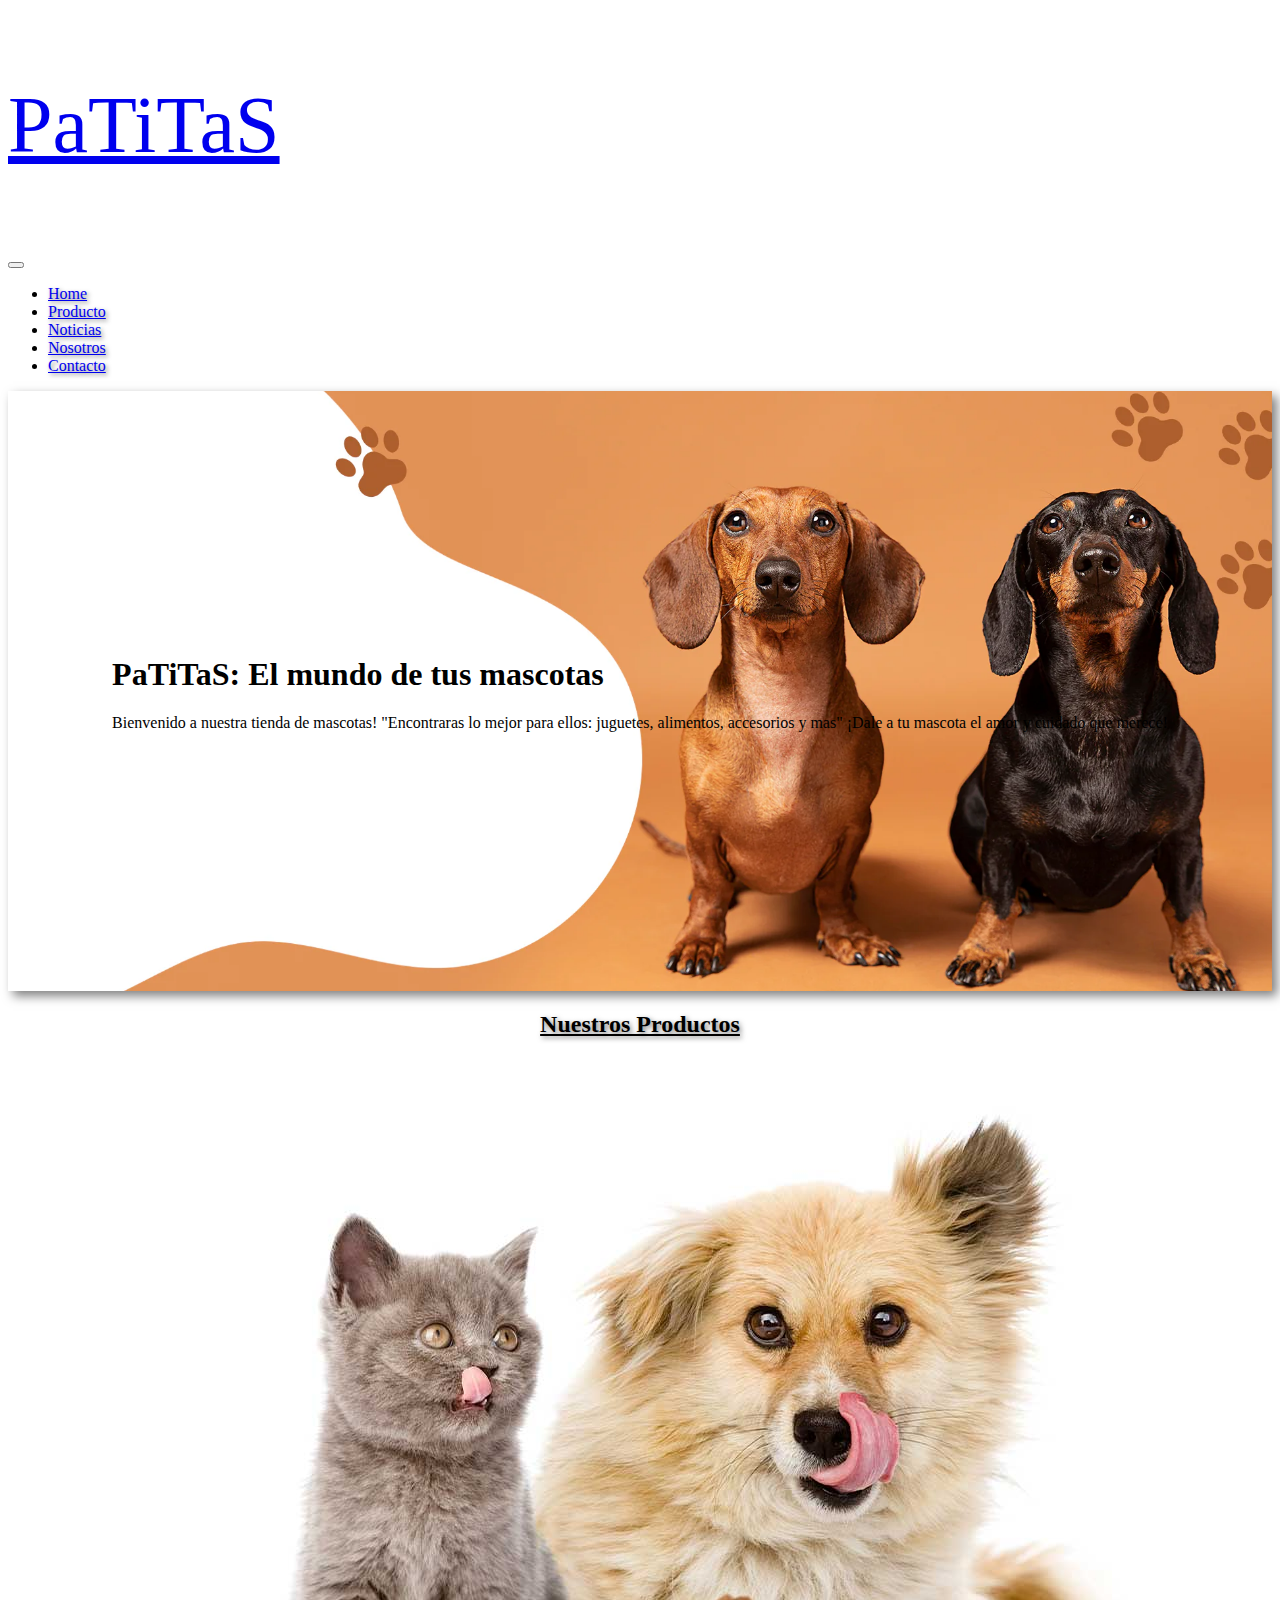
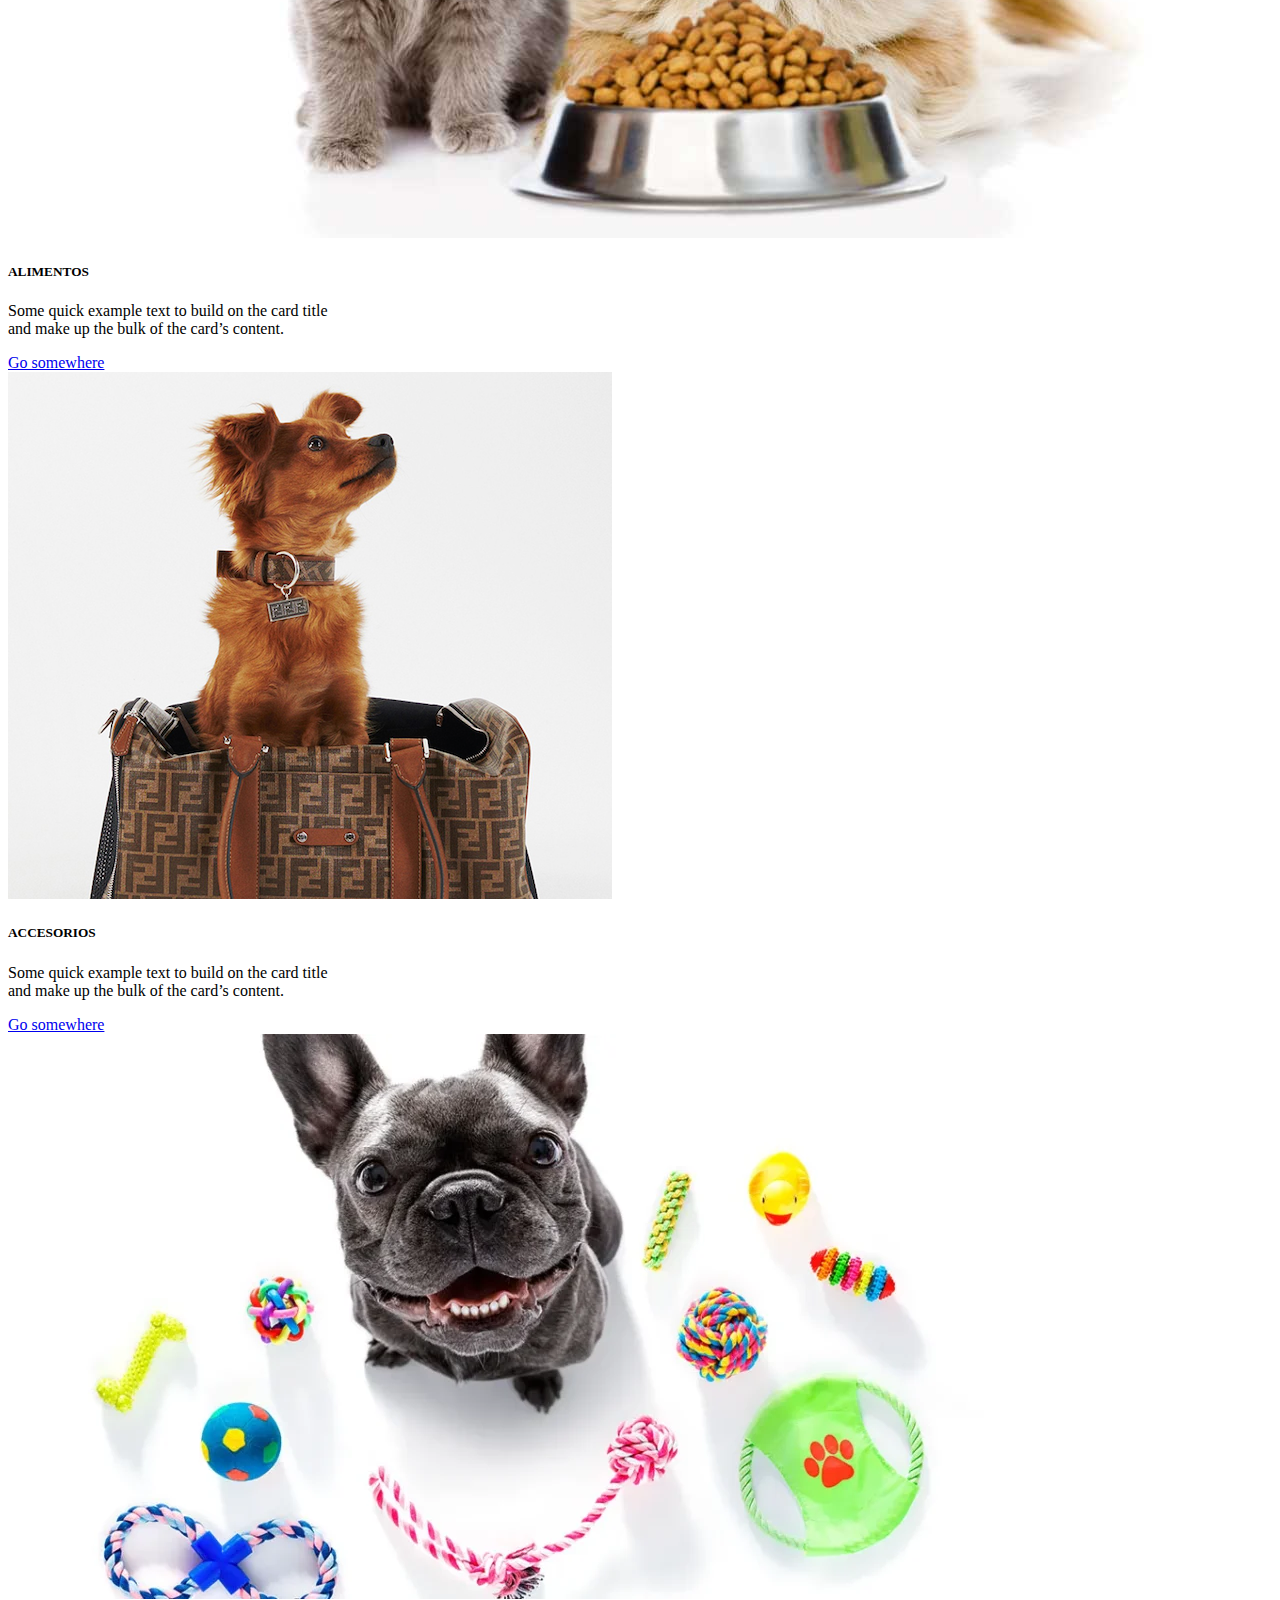
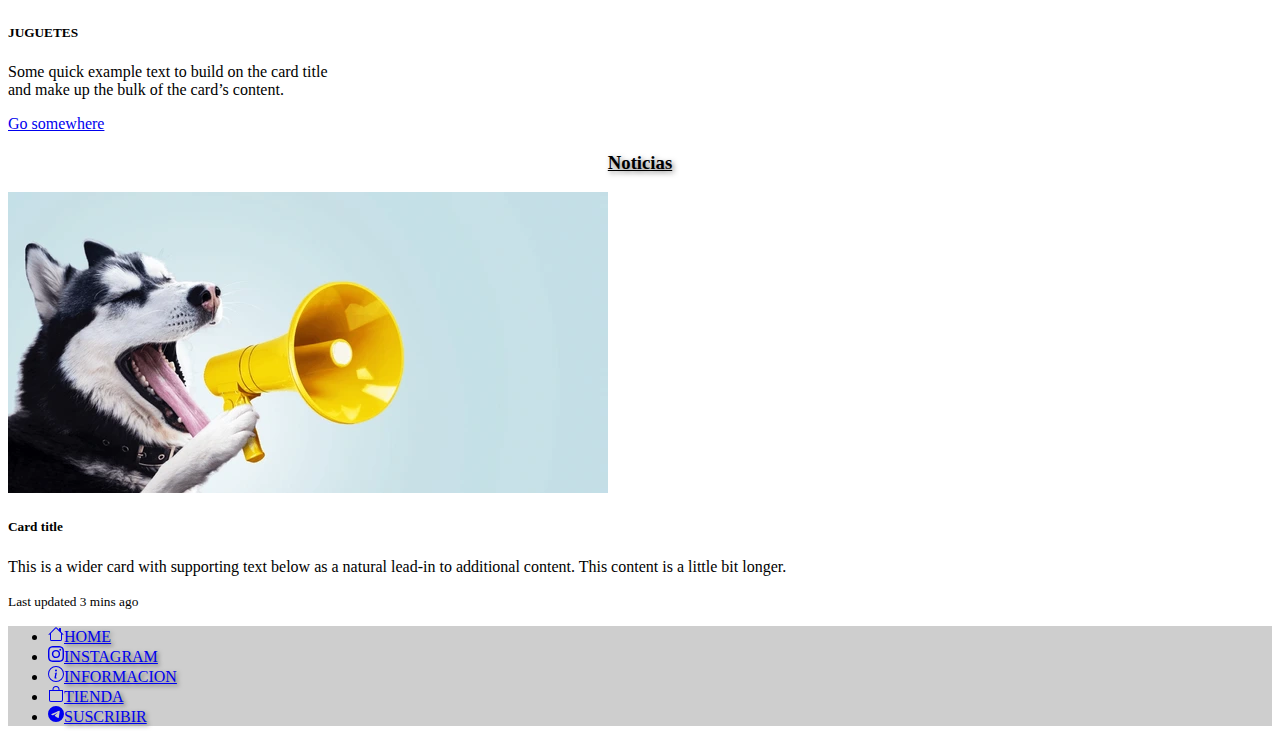
<file: index.html>
<!DOCTYPE html>
<html lang="es">

<head>
    <meta charset="UTF-8">
    <meta name="viewport" content="width=device-width, initial-scale=1.0">
    <title>Inicio_Patitas</title>
    <link href="https://cdn.jsdelivr.net/npm/bootstrap@5.3.8/dist/css/bootstrap.min.css" rel="stylesheet"
        integrity="sha384-sRIl4kxILFvY47J16cr9ZwB07vP4J8+LH7qKQnuqkuIAvNWLzeN8tE5YBujZqJLB" crossorigin="anonymous">
    <link rel="stylesheet" href="/assets/css/style.css">
    <link rel="preconnect" href="https://fonts.googleapis.com">
    <link rel="preconnect" href="https://fonts.gstatic.com" crossorigin>
    <link href="https://fonts.googleapis.com/css2?family=TASA+Explorer:wght@700&display=swap" rel="stylesheet">
    <link href="https://fonts.googleapis.com/css2?family=Story+Script&family=TASA+Explorer:wght@800&display=swap"
        rel="stylesheet">
</head>

<body>

    <header>
        <div class="container">
            <div class="row">
                <div class="col-12">
                    <nav class="navbar navbar-expand-lg bg-body-tertiary">
                        <div class="container-fluid">
                            <a class="navbar-brand" href="#">
                                <p class="logo">PaTiTaS</p>
                            </a>
                            <button class="navbar-toggler" type="button" data-bs-toggle="collapse"
                                data-bs-target="#navbarSupportedContent" aria-controls="navbarSupportedContent"
                                aria-expanded="false" aria-label="Toggle navigation">
                                <span class="navbar-toggler-icon"></span>
                            </button>
                            <div class="collapse navbar-collapse justify-content-end estilo_menu"
                                id="navbarSupportedContent">
                                <ul class="navbar-nav mb-2 mb-lg-0">
                                    <li class="nav-item">
                                        <a class="nav-link active" aria-current="page" href="#">Home</a>
                                    </li>
                                    <li class="nav-item">
                                        <a class="nav-link" href="/pages/producto.html">Producto</a>
                                    </li>
                                    <li class="nav-item">
                                        <a class="nav-link" href="/pages/noticias.html">Noticias</a>
                                    </li>
                                    <li class="nav-item">
                                        <a class="nav-link" href="/pages/nosotros.html">Nosotros</a>
                                    </li>
                                    <li class="nav-item">
                                        <a class="nav-link" href="/pages/contacto.html">Contacto</a>
                                    </li>
                                </ul>
                            </div>
                        </div>
                    </nav>
                </div>
            </div>
        </div>
        <div class="container imagen_principal">
            <div class="row my-5 py-5">
                <div class="col-5">
                    <div>
                        <h1>PaTiTaS: El mundo de tus mascotas</h1>
                        <p>Bienvenido a nuestra tienda de mascotas!
                            "Encontraras lo mejor para ellos: juguetes, alimentos, accesorios y mas"
                            ¡Dale a tu mascota el amor y cuidado que merece!
                        </p>
                    </div>
                </div>
            </div>
        </div>
    </header>

    <main>
        <div class="container">
            <div class="row my-5 py-5">
                <div class="col-12">
                    <h2 class="main_titulo">
                        Nuestros Productos
                    </h2>
                </div>
            </div>
        </div>
        <div class="container">
            <div class="row my-5">
                <div class="col-12 col-md-6 col-lg-4 d-flex justify-content-center">
                    <div class="card border-secondary text-center h-100" style="width: 20rem;">
                        <img class="w-100" src="/assets/img/destacada-comida-perros-gatos.jpg" class="card-img-top"
                            alt="...">
                        <div class="card-body">
                            <h5 class="card-title">ALIMENTOS</h5>
                            <p class="card-text">Some quick example text to build on the card title and make up the bulk
                                of the
                                card’s content.</p>
                            <a href="/pages/producto.html" class="btn btn-outline-warning">Go somewhere</a>
                        </div>
                    </div>
                </div>
                <div class="col-12 col-md-6 col-lg-4 d-flex justify-content-center">
                    <div class="card border-secondary text-center h-100" style="width: 20rem;">
                        <img class="w-100" src="/assets/img/accesorios.png" class="card-img-top" alt="...">
                        <div class="card-body">
                            <h5 class="card-title">ACCESORIOS</h5>
                            <p class="card-text">Some quick example text to build on the card title and make up the
                                bulk of the
                                card’s content.</p>
                            <a href="/pages/producto.html" class="btn btn-outline-warning">Go somewhere</a>
                        </div>
                    </div>
                </div>
                <div class="col-12 col-md-6 col-lg-4 d-flex justify-content-center">
                    <div class="card border-secondary text-center h-100" style="width: 20rem;">
                        <img class="w-100" src="/assets/img/Tipos-de-juguetes-para-perros-1000x565.webp"
                            class="card-img-top" alt="...">
                        <div class="card-body">
                            <h5 class="card-title">JUGUETES</h5>
                            <p class="card-text">Some quick example text to build on the card title and make up
                                the bulk of the
                                card’s content.</p>
                            <a href="/pages/producto.html" class="btn btn-outline-warning">Go somewhere</a>
                        </div>
                    </div>
                </div>
            </div>
        </div>
    </main>

    <section>
        <div class="container">
            <div class="row my-5 py-5">
                <div class="col-12">
                    <h3 class="main_titulo">
                        Noticias
                    </h3>
                </div>
            </div>
        </div>
        <div class="container">
            <div class="row">
                <div class="col-12">
                    <div class="card border-secondary mb-3" style=>
                        <div class="row g-0">
                            <div class="col-md-4">
                                <img src="/assets/img/noticias.webp" class="img-fluid rounded-start" alt="...">
                            </div>
                            <div class="col-md-8">
                                <div class="card-body">
                                    <h5 class="card-title">Card title</h5>
                                    <p class="card-text">This is a wider card with supporting text below as a natural
                                        lead-in to additional content. This content is a little bit longer.</p>
                                    <p class="card-text"><small class="text-body-secondary">Last updated 3 mins
                                            ago</small></p>
                                </div>
                            </div>
                        </div>
                    </div>
                </div>
            </div>
        </div>
    </section>

    <footer>

        <div class="container contenedor_footer">
            <div class="row my-5 py-5">
                <div class="col-12">
                    <nav class="navbar navbar-expand-lg ">
                        <div class="container-fluid">
                            <div class=" justify-content-end estilo_menu" id="navbarSupportedContent">
                                <ul class="navbar-nav mb-2 mb-lg-0">
                                    <li class="nav-item">
                                        <a class="nav-link " aria-current="page" href="#"><svg
                                                xmlns="http://www.w3.org/2000/svg" width="16" height="16"
                                                fill="currentColor" class="bi bi-house" viewBox="0 0 16 16">
                                                <path
                                                    d="M8.707 1.5a1 1 0 0 0-1.414 0L.646 8.146a.5.5 0 0 0 .708.708L2 8.207V13.5A1.5 1.5 0 0 0 3.5 15h9a1.5 1.5 0 0 0 1.5-1.5V8.207l.646.647a.5.5 0 0 0 .708-.708L13 5.793V2.5a.5.5 0 0 0-.5-.5h-1a.5.5 0 0 0-.5.5v1.293zM13 7.207V13.5a.5.5 0 0 1-.5.5h-9a.5.5 0 0 1-.5-.5V7.207l5-5z" />
                                            </svg>HOME</a>
                                    </li>
                                    <li class="nav-item">
                                        <a class="nav-link" href="#"><svg xmlns="http://www.w3.org/2000/svg" width="16"
                                                height="16" fill="currentColor" class="bi bi-instagram"
                                                viewBox="0 0 16 16">
                                                <path
                                                    d="M8 0C5.829 0 5.556.01 4.703.048 3.85.088 3.269.222 2.76.42a3.9 3.9 0 0 0-1.417.923A3.9 3.9 0 0 0 .42 2.76C.222 3.268.087 3.85.048 4.7.01 5.555 0 5.827 0 8.001c0 2.172.01 2.444.048 3.297.04.852.174 1.433.372 1.942.205.526.478.972.923 1.417.444.445.89.719 1.416.923.51.198 1.09.333 1.942.372C5.555 15.99 5.827 16 8 16s2.444-.01 3.298-.048c.851-.04 1.434-.174 1.943-.372a3.9 3.9 0 0 0 1.416-.923c.445-.445.718-.891.923-1.417.197-.509.332-1.09.372-1.942C15.99 10.445 16 10.173 16 8s-.01-2.445-.048-3.299c-.04-.851-.175-1.433-.372-1.941a3.9 3.9 0 0 0-.923-1.417A3.9 3.9 0 0 0 13.24.42c-.51-.198-1.092-.333-1.943-.372C10.443.01 10.172 0 7.998 0zm-.717 1.442h.718c2.136 0 2.389.007 3.232.046.78.035 1.204.166 1.486.275.373.145.64.319.92.599s.453.546.598.92c.11.281.24.705.275 1.485.039.843.047 1.096.047 3.231s-.008 2.389-.047 3.232c-.035.78-.166 1.203-.275 1.485a2.5 2.5 0 0 1-.599.919c-.28.28-.546.453-.92.598-.28.11-.704.24-1.485.276-.843.038-1.096.047-3.232.047s-2.39-.009-3.233-.047c-.78-.036-1.203-.166-1.485-.276a2.5 2.5 0 0 1-.92-.598 2.5 2.5 0 0 1-.6-.92c-.109-.281-.24-.705-.275-1.485-.038-.843-.046-1.096-.046-3.233s.008-2.388.046-3.231c.036-.78.166-1.204.276-1.486.145-.373.319-.64.599-.92s.546-.453.92-.598c.282-.11.705-.24 1.485-.276.738-.034 1.024-.044 2.515-.045zm4.988 1.328a.96.96 0 1 0 0 1.92.96.96 0 0 0 0-1.92m-4.27 1.122a4.109 4.109 0 1 0 0 8.217 4.109 4.109 0 0 0 0-8.217m0 1.441a2.667 2.667 0 1 1 0 5.334 2.667 2.667 0 0 1 0-5.334" />
                                            </svg>INSTAGRAM</a>
                                    </li>
                                    <li class="nav-item">
                                        <a class="nav-link" href="#"><svg xmlns="http://www.w3.org/2000/svg" width="16"
                                                height="16" fill="currentColor" class="bi bi-info-circle"
                                                viewBox="0 0 16 16">
                                                <path
                                                    d="M8 15A7 7 0 1 1 8 1a7 7 0 0 1 0 14m0 1A8 8 0 1 0 8 0a8 8 0 0 0 0 16" />
                                                <path
                                                    d="m8.93 6.588-2.29.287-.082.38.45.083c.294.07.352.176.288.469l-.738 3.468c-.194.897.105 1.319.808 1.319.545 0 1.178-.252 1.465-.598l.088-.416c-.2.176-.492.246-.686.246-.275 0-.375-.193-.304-.533zM9 4.5a1 1 0 1 1-2 0 1 1 0 0 1 2 0" />
                                            </svg>INFORMACION</a>
                                    </li>
                                    <li class="nav-item">
                                        <a class="nav-link" href="#"><svg xmlns="http://www.w3.org/2000/svg" width="16"
                                                height="16" fill="currentColor" class="bi bi-bag" viewBox="0 0 16 16">
                                                <path
                                                    d="M8 1a2.5 2.5 0 0 1 2.5 2.5V4h-5v-.5A2.5 2.5 0 0 1 8 1m3.5 3v-.5a3.5 3.5 0 1 0-7 0V4H1v10a2 2 0 0 0 2 2h10a2 2 0 0 0 2-2V4zM2 5h12v9a1 1 0 0 1-1 1H3a1 1 0 0 1-1-1z" />
                                            </svg>TIENDA</a>
                                    </li>
                                    <li class="nav-item">
                                        <a class="nav-link" href="#"><svg xmlns="http://www.w3.org/2000/svg" width="16"
                                                height="16" fill="currentColor" class="bi bi-telegram"
                                                viewBox="0 0 16 16">
                                                <path
                                                    d="M16 8A8 8 0 1 1 0 8a8 8 0 0 1 16 0M8.287 5.906q-1.168.486-4.666 2.01-.567.225-.595.442c-.03.243.275.339.69.47l.175.055c.408.133.958.288 1.243.294q.39.01.868-.32 3.269-2.206 3.374-2.23c.05-.012.12-.026.166.016s.042.12.037.141c-.03.129-1.227 1.241-1.846 1.817-.193.18-.33.307-.358.336a8 8 0 0 1-.188.186c-.38.366-.664.64.015 1.088.327.216.589.393.85.571.284.194.568.387.936.629q.14.092.27.187c.331.236.63.448.997.414.214-.02.435-.22.547-.82.265-1.417.786-4.486.906-5.751a1.4 1.4 0 0 0-.013-.315.34.34 0 0 0-.114-.217.53.53 0 0 0-.31-.093c-.3.005-.763.166-2.984 1.09" />
                                            </svg>SUSCRIBIR</a>
                                    </li>

                                </ul>
                            </div>
                        </div>
                    </nav>
                </div>
            </div>
        </div>
    </footer>
    <script src="https://cdn.jsdelivr.net/npm/bootstrap@5.3.8/dist/js/bootstrap.bundle.min.js"
        integrity="sha384-FKyoEForCGlyvwx9Hj09JcYn3nv7wiPVlz7YYwJrWVcXK/BmnVDxM+D2scQbITxI"
        crossorigin="anonymous"></script>
</body>

</html>
</file>
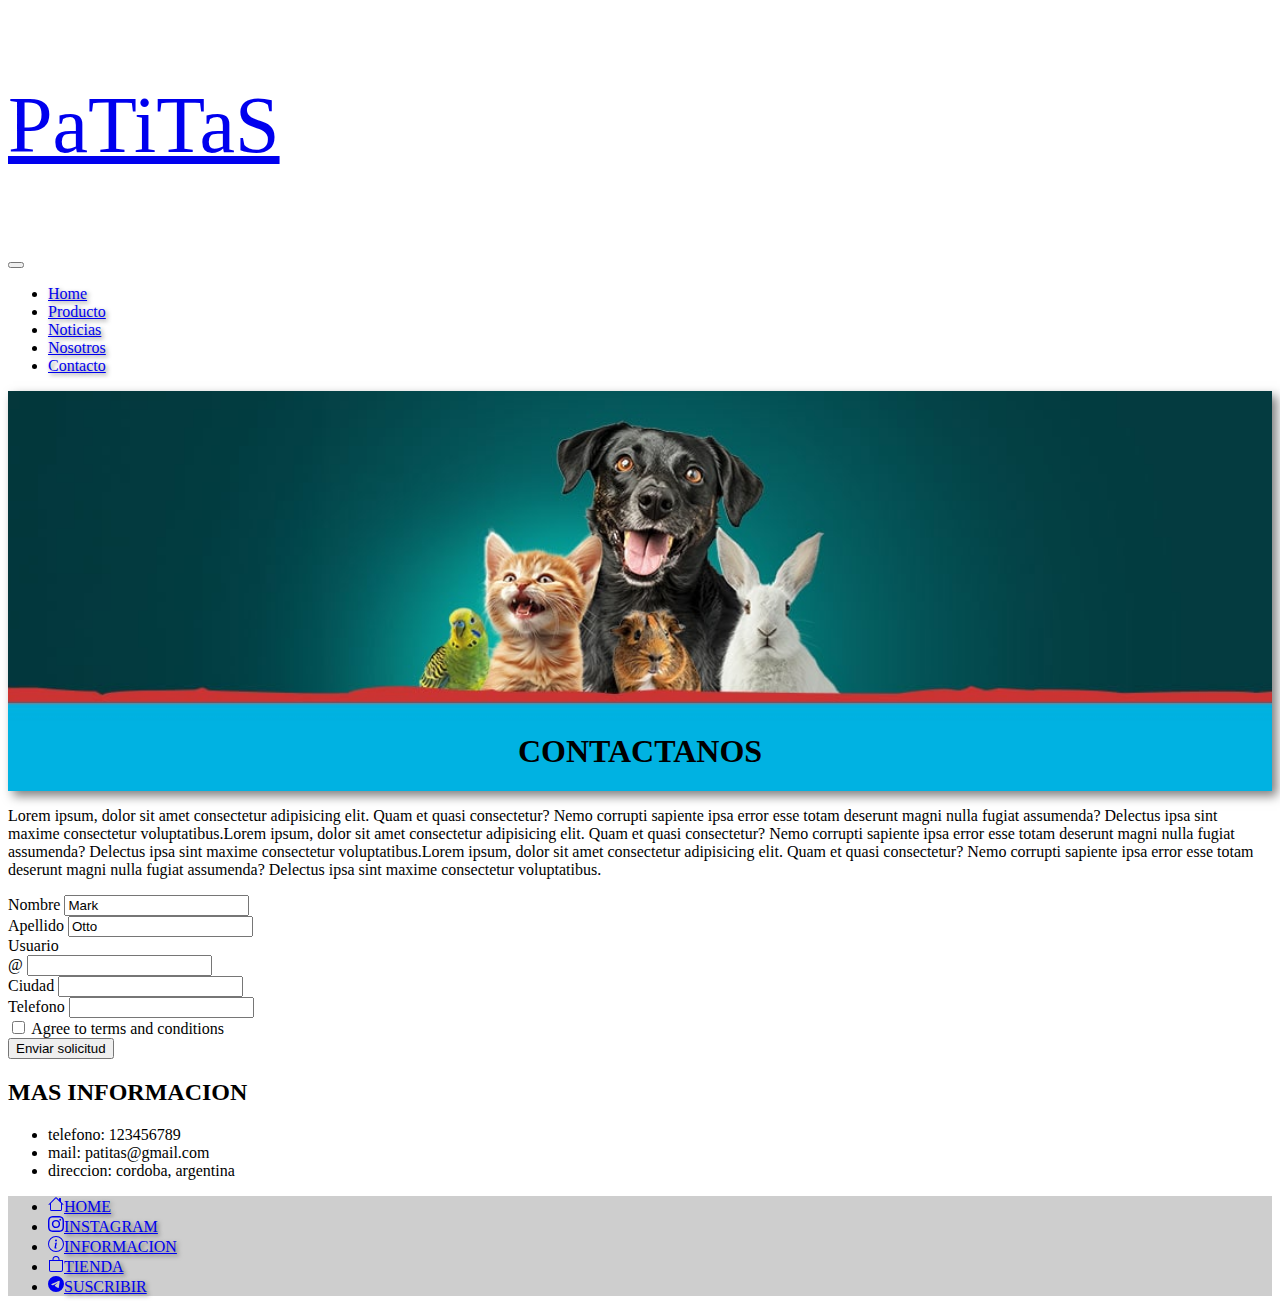
<file: pages/contacto.html>
<!DOCTYPE html>
<html lang="es">

<head>
    <meta charset="UTF-8">
    <meta name="viewport" content="width=device-width, initial-scale=1.0">
    <title>Contacto_Patitas</title>
    <link href="https://cdn.jsdelivr.net/npm/bootstrap@5.3.8/dist/css/bootstrap.min.css" rel="stylesheet"
        integrity="sha384-sRIl4kxILFvY47J16cr9ZwB07vP4J8+LH7qKQnuqkuIAvNWLzeN8tE5YBujZqJLB" crossorigin="anonymous">
    <link rel="stylesheet" href="/assets/css/style.css">
    <link rel="preconnect" href="https://fonts.googleapis.com">
    <link rel="preconnect" href="https://fonts.gstatic.com" crossorigin>
    <link href="https://fonts.googleapis.com/css2?family=TASA+Explorer:wght@700&display=swap" rel="stylesheet">
    <link href="https://fonts.googleapis.com/css2?family=Story+Script&family=TASA+Explorer:wght@800&display=swap"
        rel="stylesheet">
</head>

<body>
    <header>
        <div class="container">
            <div class="row">
                <div class="col-12">
                    <nav class="navbar navbar-expand-lg bg-body-tertiary">
                        <div class="container-fluid">
                            <a class="navbar-brand" href="#">
                                <p class="logo">PaTiTaS</p>
                            </a>
                            <button class="navbar-toggler" type="button" data-bs-toggle="collapse"
                                data-bs-target="#navbarSupportedContent" aria-controls="navbarSupportedContent"
                                aria-expanded="false" aria-label="Toggle navigation">
                                <span class="navbar-toggler-icon"></span>
                            </button>
                            <div class="collapse navbar-collapse justify-content-end estilo_menu"
                                id="navbarSupportedContent">
                                <ul class="navbar-nav mb-2 mb-lg-0">
                                    <li class="nav-item">
                                        <a class="nav-link " aria-current="page" href="/index.html">Home</a>
                                    </li>
                                    <li class="nav-item">
                                        <a class="nav-link" href="/pages/producto.html">Producto</a>
                                    </li>
                                    <li class="nav-item">
                                        <a class="nav-link" href="/pages/noticias.html">Noticias</a>
                                    </li>
                                    <li class="nav-item">
                                        <a class="nav-link " href="/pages/nosotros.html">Nosotros</a>
                                    </li>
                                    <li class="nav-item">
                                        <a class="nav-link active" href="#">Contacto</a>
                                    </li>
                                </ul>
                            </div>
                        </div>
                    </nav>
                </div>
            </div>
        </div>

    </header>
    <main>
        <div class="container imagen_secundaria">
            <div class="row my-1 py-1">
                <div class="col-12">
                    <div>
                        <h1>CONTACTANOS</h1>
                    </div>
                </div>
            </div>
        </div>

        <div class="container">
            <div class="row py-3 my-3">
                <div class="col-12">
                    <P>Lorem ipsum, dolor sit amet consectetur adipisicing elit. Quam et quasi
                        consectetur? Nemo corrupti
                        sapiente
                        ipsa error esse totam deserunt magni nulla fugiat assumenda? Delectus ipsa sint maxime
                        consectetur
                        voluptatibus.Lorem ipsum, dolor sit amet consectetur adipisicing elit. Quam et quasi
                        consectetur? Nemo corrupti
                        sapiente
                        ipsa error esse totam deserunt magni nulla fugiat assumenda? Delectus ipsa sint maxime
                        consectetur
                        voluptatibus.Lorem ipsum, dolor sit amet consectetur adipisicing elit. Quam et quasi
                        consectetur? Nemo corrupti
                        sapiente
                        ipsa error esse totam deserunt magni nulla fugiat assumenda? Delectus ipsa sint maxime
                        consectetur
                        voluptatibus.</P>
                </div>
            </div>
        </div>
        <div class="container">
            <div class="row">
                <div class="col-12">
                    <form class="row g-3">
                        <div class="col-md-4">
                            <label for="validationDefault01" class="form-label">Nombre</label>
                            <input type="text" class="form-control border border-dark" id="validationDefault01" value="Mark" required>
                        </div>
                        <div class="col-md-4">
                            <label for="validationDefault02" class="form-label">Apellido</label>
                            <input type="text" class="form-control border border-dark" id="validationDefault02" value="Otto" required>
                        </div>
                        <div class="col-md-4">
                            <label for="validationDefaultUsername" class="form-label">Usuario</label>
                            <div class="input-group">
                                <span class="input-group-text" id="inputGroupPrepend2">@</span>
                                <input type="text" class="form-control border border-dark" id="validationDefaultUsername"
                                    aria-describedby="inputGroupPrepend2" required>
                            </div>
                        </div>
                        <div class="col-md-6">
                            <label for="validationDefault03" class="form-label">Ciudad</label>
                            <input type="text" class="form-control border border-dark" id="validationDefault03" required>
                        </div>
                        <div class="col-md-3">
                            <label for="validationDefault05" class="form-label">Telefono</label>
                            <input type="text" class="form-control border border-dark" id="validationDefault05" required>
                        </div>
                        <div class="col-12">
                            <div class="form-check">
                                <input class="form-check-input" type="checkbox" value="" id="invalidCheck2" required>
                                <label class="form-check-label" for="invalidCheck2">
                                    Agree to terms and conditions
                                </label>
                            </div>
                        </div>
                        <div class="col-12">
                            <button class="btn btn-primary" type="submit">Enviar solicitud</button>
                        </div>
                </div>
            </div>
        </div>
        <div class="container">
            <div class="row py-3 my-3">
                <div class="col-12 d-flex justify-content-center">
                    <h2>MAS INFORMACION</h2>
                    <ul>
                        <li>
                            telefono: 123456789
                        </li>
                        <li>
                            mail: patitas@gmail.com
                        </li>
                        <li>
                            direccion: cordoba, argentina
                        </li>
                    </ul>
                </div>
            </div>
        </div>
    </main>
    <footer>
        <div class="container contenedor_footer">
            <div class="row my-5 py-5">
                <div class="col-12">
                    <nav class="navbar navbar-expand-lg ">
                        <div class="container-fluid">
                            <div class=" justify-content-end estilo_menu" id="navbarSupportedContent">
                                <ul class="navbar-nav mb-2 mb-lg-0">
                                    <li class="nav-item">
                                        <a class="nav-link " aria-current="page" href="#"><svg
                                                xmlns="http://www.w3.org/2000/svg" width="16" height="16"
                                                fill="currentColor" class="bi bi-house" viewBox="0 0 16 16">
                                                <path
                                                    d="M8.707 1.5a1 1 0 0 0-1.414 0L.646 8.146a.5.5 0 0 0 .708.708L2 8.207V13.5A1.5 1.5 0 0 0 3.5 15h9a1.5 1.5 0 0 0 1.5-1.5V8.207l.646.647a.5.5 0 0 0 .708-.708L13 5.793V2.5a.5.5 0 0 0-.5-.5h-1a.5.5 0 0 0-.5.5v1.293zM13 7.207V13.5a.5.5 0 0 1-.5.5h-9a.5.5 0 0 1-.5-.5V7.207l5-5z" />
                                            </svg>HOME</a>
                                    </li>
                                    <li class="nav-item">
                                        <a class="nav-link" href="#"><svg xmlns="http://www.w3.org/2000/svg" width="16"
                                                height="16" fill="currentColor" class="bi bi-instagram"
                                                viewBox="0 0 16 16">
                                                <path
                                                    d="M8 0C5.829 0 5.556.01 4.703.048 3.85.088 3.269.222 2.76.42a3.9 3.9 0 0 0-1.417.923A3.9 3.9 0 0 0 .42 2.76C.222 3.268.087 3.85.048 4.7.01 5.555 0 5.827 0 8.001c0 2.172.01 2.444.048 3.297.04.852.174 1.433.372 1.942.205.526.478.972.923 1.417.444.445.89.719 1.416.923.51.198 1.09.333 1.942.372C5.555 15.99 5.827 16 8 16s2.444-.01 3.298-.048c.851-.04 1.434-.174 1.943-.372a3.9 3.9 0 0 0 1.416-.923c.445-.445.718-.891.923-1.417.197-.509.332-1.09.372-1.942C15.99 10.445 16 10.173 16 8s-.01-2.445-.048-3.299c-.04-.851-.175-1.433-.372-1.941a3.9 3.9 0 0 0-.923-1.417A3.9 3.9 0 0 0 13.24.42c-.51-.198-1.092-.333-1.943-.372C10.443.01 10.172 0 7.998 0zm-.717 1.442h.718c2.136 0 2.389.007 3.232.046.78.035 1.204.166 1.486.275.373.145.64.319.92.599s.453.546.598.92c.11.281.24.705.275 1.485.039.843.047 1.096.047 3.231s-.008 2.389-.047 3.232c-.035.78-.166 1.203-.275 1.485a2.5 2.5 0 0 1-.599.919c-.28.28-.546.453-.92.598-.28.11-.704.24-1.485.276-.843.038-1.096.047-3.232.047s-2.39-.009-3.233-.047c-.78-.036-1.203-.166-1.485-.276a2.5 2.5 0 0 1-.92-.598 2.5 2.5 0 0 1-.6-.92c-.109-.281-.24-.705-.275-1.485-.038-.843-.046-1.096-.046-3.233s.008-2.388.046-3.231c.036-.78.166-1.204.276-1.486.145-.373.319-.64.599-.92s.546-.453.92-.598c.282-.11.705-.24 1.485-.276.738-.034 1.024-.044 2.515-.045zm4.988 1.328a.96.96 0 1 0 0 1.92.96.96 0 0 0 0-1.92m-4.27 1.122a4.109 4.109 0 1 0 0 8.217 4.109 4.109 0 0 0 0-8.217m0 1.441a2.667 2.667 0 1 1 0 5.334 2.667 2.667 0 0 1 0-5.334" />
                                            </svg>INSTAGRAM</a>
                                    </li>
                                    <li class="nav-item">
                                        <a class="nav-link" href="#"><svg xmlns="http://www.w3.org/2000/svg" width="16"
                                                height="16" fill="currentColor" class="bi bi-info-circle"
                                                viewBox="0 0 16 16">
                                                <path
                                                    d="M8 15A7 7 0 1 1 8 1a7 7 0 0 1 0 14m0 1A8 8 0 1 0 8 0a8 8 0 0 0 0 16" />
                                                <path
                                                    d="m8.93 6.588-2.29.287-.082.38.45.083c.294.07.352.176.288.469l-.738 3.468c-.194.897.105 1.319.808 1.319.545 0 1.178-.252 1.465-.598l.088-.416c-.2.176-.492.246-.686.246-.275 0-.375-.193-.304-.533zM9 4.5a1 1 0 1 1-2 0 1 1 0 0 1 2 0" />
                                            </svg>INFORMACION</a>
                                    </li>
                                    <li class="nav-item">
                                        <a class="nav-link" href="#"><svg xmlns="http://www.w3.org/2000/svg" width="16"
                                                height="16" fill="currentColor" class="bi bi-bag" viewBox="0 0 16 16">
                                                <path
                                                    d="M8 1a2.5 2.5 0 0 1 2.5 2.5V4h-5v-.5A2.5 2.5 0 0 1 8 1m3.5 3v-.5a3.5 3.5 0 1 0-7 0V4H1v10a2 2 0 0 0 2 2h10a2 2 0 0 0 2-2V4zM2 5h12v9a1 1 0 0 1-1 1H3a1 1 0 0 1-1-1z" />
                                            </svg>TIENDA</a>
                                    </li>
                                    <li class="nav-item">
                                        <a class="nav-link" href="#"><svg xmlns="http://www.w3.org/2000/svg" width="16"
                                                height="16" fill="currentColor" class="bi bi-telegram"
                                                viewBox="0 0 16 16">
                                                <path
                                                    d="M16 8A8 8 0 1 1 0 8a8 8 0 0 1 16 0M8.287 5.906q-1.168.486-4.666 2.01-.567.225-.595.442c-.03.243.275.339.69.47l.175.055c.408.133.958.288 1.243.294q.39.01.868-.32 3.269-2.206 3.374-2.23c.05-.012.12-.026.166.016s.042.12.037.141c-.03.129-1.227 1.241-1.846 1.817-.193.18-.33.307-.358.336a8 8 0 0 1-.188.186c-.38.366-.664.64.015 1.088.327.216.589.393.85.571.284.194.568.387.936.629q.14.092.27.187c.331.236.63.448.997.414.214-.02.435-.22.547-.82.265-1.417.786-4.486.906-5.751a1.4 1.4 0 0 0-.013-.315.34.34 0 0 0-.114-.217.53.53 0 0 0-.31-.093c-.3.005-.763.166-2.984 1.09" />
                                            </svg>SUSCRIBIR</a>
                                    </li>

                                </ul>
                            </div>
                        </div>
                    </nav>
                </div>
            </div>
        </div>
    </footer>
    <script src="https://cdn.jsdelivr.net/npm/bootstrap@5.3.8/dist/js/bootstrap.bundle.min.js"
        integrity="sha384-FKyoEForCGlyvwx9Hj09JcYn3nv7wiPVlz7YYwJrWVcXK/BmnVDxM+D2scQbITxI"
        crossorigin="anonymous"></script>
</body>

</html>
</file>
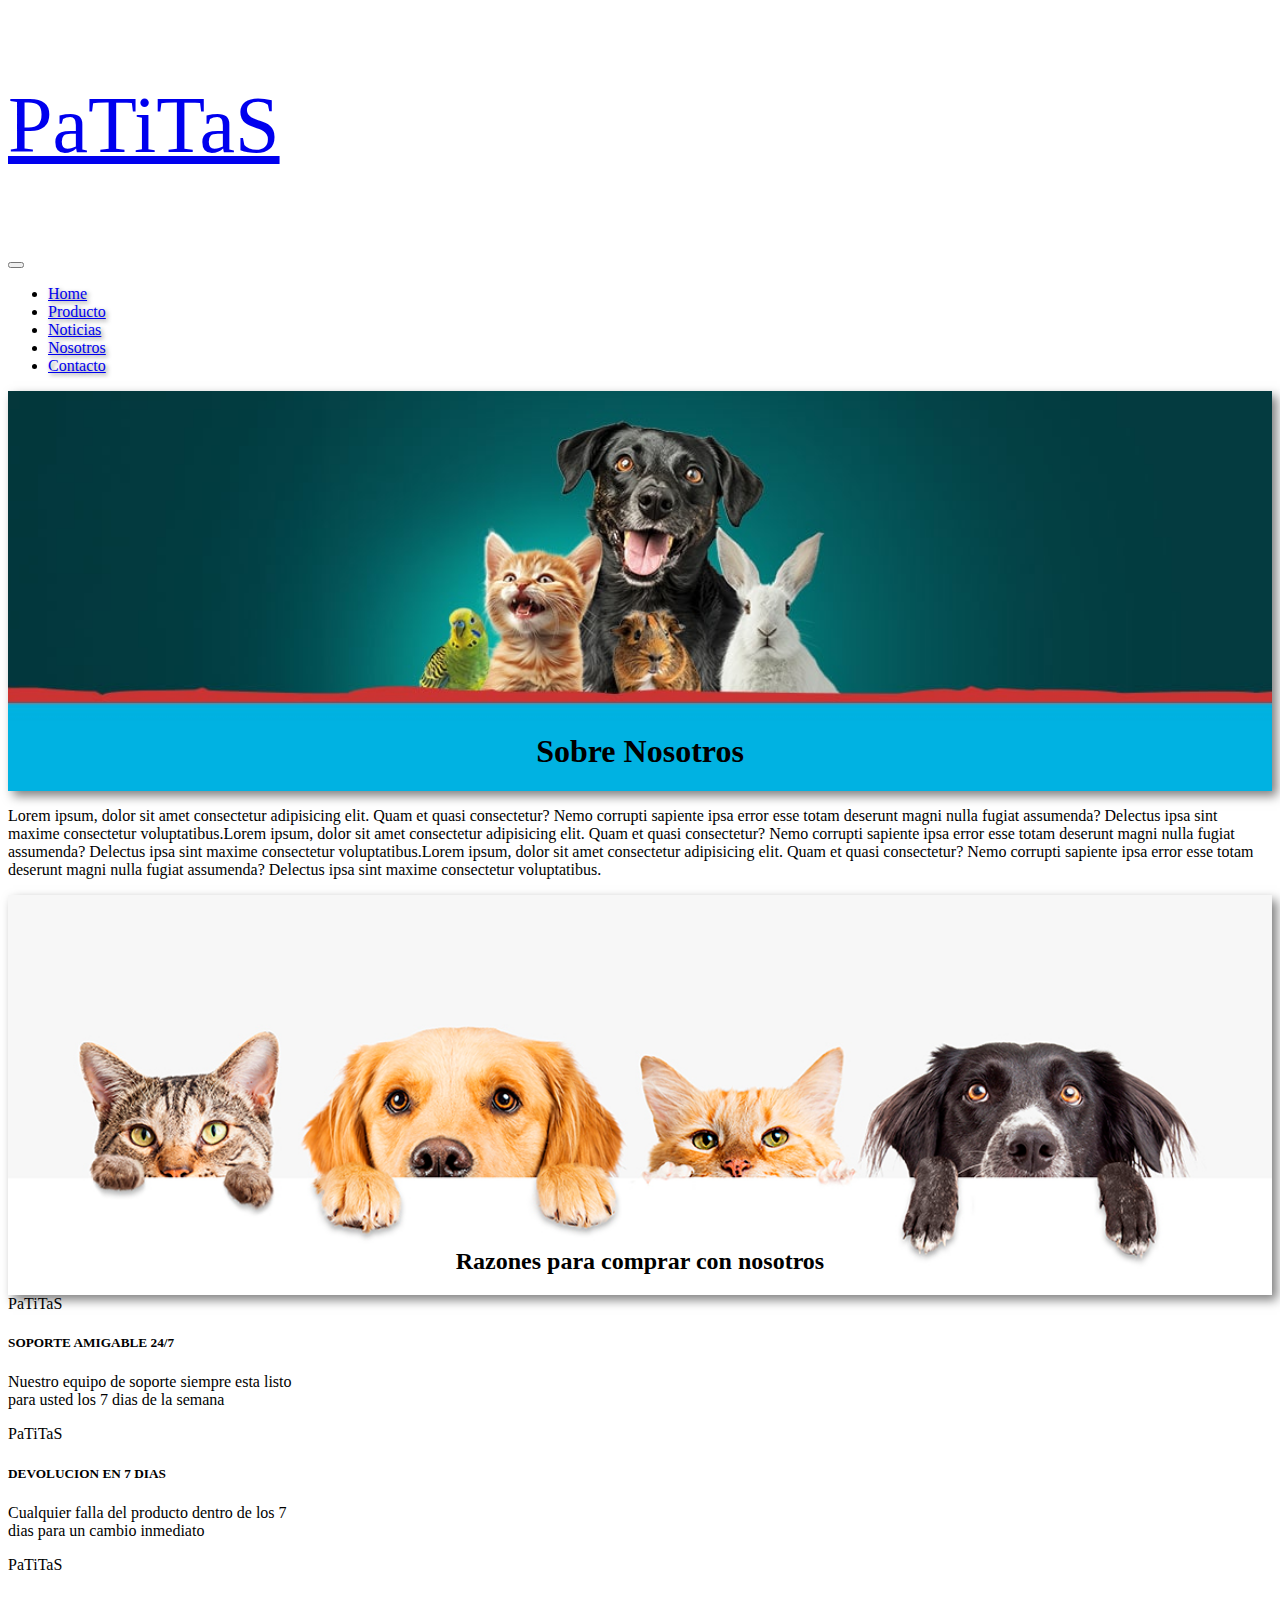
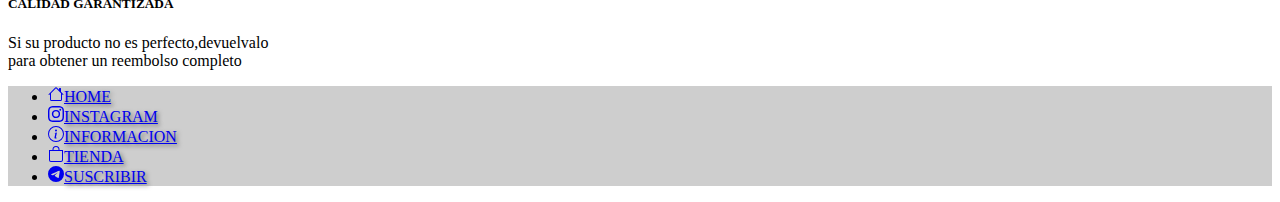
<file: pages/nosotros.html>
<!DOCTYPE html>
<html lang="es">

<head>
    <meta charset="UTF-8">
    <meta name="viewport" content="width=device-width, initial-scale=1.0">
    <title>Sobre nosotros_Patitas</title>
    <link href="https://cdn.jsdelivr.net/npm/bootstrap@5.3.8/dist/css/bootstrap.min.css" rel="stylesheet"
        integrity="sha384-sRIl4kxILFvY47J16cr9ZwB07vP4J8+LH7qKQnuqkuIAvNWLzeN8tE5YBujZqJLB" crossorigin="anonymous">
    <link rel="stylesheet" href="/assets/css/style.css">
    <link rel="preconnect" href="https://fonts.googleapis.com">
    <link rel="preconnect" href="https://fonts.gstatic.com" crossorigin>
    <link href="https://fonts.googleapis.com/css2?family=TASA+Explorer:wght@700&display=swap" rel="stylesheet">
    <link href="https://fonts.googleapis.com/css2?family=Story+Script&family=TASA+Explorer:wght@800&display=swap"
        rel="stylesheet">
</head>

<body>
    <header>
        <div class="container">
            <div class="row">
                <div class="col-12">
                    <nav class="navbar navbar-expand-lg bg-body-tertiary">
                        <div class="container-fluid">
                            <a class="navbar-brand" href="#">
                                <p class="logo">PaTiTaS</p>
                            </a>
                            <button class="navbar-toggler" type="button" data-bs-toggle="collapse"
                                data-bs-target="#navbarSupportedContent" aria-controls="navbarSupportedContent"
                                aria-expanded="false" aria-label="Toggle navigation">
                                <span class="navbar-toggler-icon"></span>
                            </button>
                            <div class="collapse navbar-collapse justify-content-end estilo_menu"
                                id="navbarSupportedContent">
                                <ul class="navbar-nav mb-2 mb-lg-0">
                                    <li class="nav-item">
                                        <a class="nav-link " aria-current="page" href="/index.html">Home</a>
                                    </li>
                                    <li class="nav-item">
                                        <a class="nav-link" href="/pages/producto.html">Producto</a>
                                    </li>
                                    <li class="nav-item">
                                        <a class="nav-link" href="/pages/noticias.html">Noticias</a>
                                    </li>
                                    <li class="nav-item">
                                        <a class="nav-link active" href="#">Nosotros</a>
                                    </li>
                                    <li class="nav-item">
                                        <a class="nav-link" href="/pages/contacto.html">Contacto</a>
                                    </li>
                                </ul>
                            </div>
                        </div>
                    </nav>
                </div>
            </div>
        </div>

    </header>
    <main>
        <div class="container imagen_secundaria">
            <div class="row my-1 py-1">
                <div class="col-12">
                    <div>
                        <h1>Sobre Nosotros</h1>
                    </div>
                </div>
            </div>
        </div>
        <div class="container">
            <div class="row py-3 my-3">
                <div class="col-12">
                    <P>Lorem ipsum, dolor sit amet consectetur adipisicing elit. Quam et quasi
                        consectetur? Nemo corrupti
                        sapiente
                        ipsa error esse totam deserunt magni nulla fugiat assumenda? Delectus ipsa sint maxime
                        consectetur
                        voluptatibus.Lorem ipsum, dolor sit amet consectetur adipisicing elit. Quam et quasi
                        consectetur? Nemo corrupti
                        sapiente
                        ipsa error esse totam deserunt magni nulla fugiat assumenda? Delectus ipsa sint maxime
                        consectetur
                        voluptatibus.Lorem ipsum, dolor sit amet consectetur adipisicing elit. Quam et quasi
                        consectetur? Nemo corrupti
                        sapiente
                        ipsa error esse totam deserunt magni nulla fugiat assumenda? Delectus ipsa sint maxime
                        consectetur
                        voluptatibus.</P>
                </div>
            </div>
        </div>
        <div class="container imagen_nosotros">
            <div class="row my-1 py-1">
                <div class="col-12">
                    <div>
                        <h2>Razones para comprar con nosotros</h2>
                    </div>
                </div>
            </div>
        </div>
        <div class="container">
            <div class="row py-5">
                <div class="col-12 col-md-6 col-lg-4 d-flex justify-content-center">
                    <div class="card text-bg-warning mb-3 text-center h-100" style="max-width: 18rem;">
                        <div class="card-header">PaTiTaS</div>
                        <div class="card-body">
                            <h5 class="card-title">SOPORTE AMIGABLE 24/7</h5>
                            <p class="card-text">Nuestro equipo de soporte siempre esta listo para usted los 7 dias de
                                la
                                semana</p>
                        </div>
                    </div>
                </div>
                <div class="col-12 col-md-6 col-lg-4 d-flex justify-content-center">
                    <div class="card text-bg-warning mb-3 text-center h-100" style="max-width: 18rem;">
                        <div class="card-header">PaTiTaS</div>
                        <div class="card-body">
                            <h5 class="card-title">DEVOLUCION EN 7 DIAS</h5>
                            <p class="card-text">Cualquier falla del producto dentro de los 7 dias para un cambio
                                inmediato</p>
                        </div>
                    </div>
                </div>
                <div class="col-12 col-md-6 col-lg-4 d-flex justify-content-center">
                    <div class="card text-bg-warning mb-3 text-center h-100" style="max-width: 18rem;">
                        <div class="card-header">PaTiTaS</div>
                        <div class="card-body">
                            <h5 class="card-title">CALIDAD GARANTIZADA</h5>
                            <p class="card-text">Si su producto no es perfecto,devuelvalo para obtener un reembolso
                                completo</p>
                        </div>
                    </div>
                </div>
            </div>
        </div>
        </div>

    </main>
    <footer>
        <div class="container contenedor_footer">
            <div class="row my-5 py-5">
                <div class="col-12">
                    <nav class="navbar navbar-expand-lg ">
                        <div class="container-fluid">
                            <div class=" justify-content-end estilo_menu" id="navbarSupportedContent">
                                <ul class="navbar-nav mb-2 mb-lg-0">
                                    <li class="nav-item">
                                        <a class="nav-link " aria-current="page" href="#"><svg
                                                xmlns="http://www.w3.org/2000/svg" width="16" height="16"
                                                fill="currentColor" class="bi bi-house" viewBox="0 0 16 16">
                                                <path
                                                    d="M8.707 1.5a1 1 0 0 0-1.414 0L.646 8.146a.5.5 0 0 0 .708.708L2 8.207V13.5A1.5 1.5 0 0 0 3.5 15h9a1.5 1.5 0 0 0 1.5-1.5V8.207l.646.647a.5.5 0 0 0 .708-.708L13 5.793V2.5a.5.5 0 0 0-.5-.5h-1a.5.5 0 0 0-.5.5v1.293zM13 7.207V13.5a.5.5 0 0 1-.5.5h-9a.5.5 0 0 1-.5-.5V7.207l5-5z" />
                                            </svg>HOME</a>
                                    </li>
                                    <li class="nav-item">
                                        <a class="nav-link" href="#"><svg xmlns="http://www.w3.org/2000/svg" width="16"
                                                height="16" fill="currentColor" class="bi bi-instagram"
                                                viewBox="0 0 16 16">
                                                <path
                                                    d="M8 0C5.829 0 5.556.01 4.703.048 3.85.088 3.269.222 2.76.42a3.9 3.9 0 0 0-1.417.923A3.9 3.9 0 0 0 .42 2.76C.222 3.268.087 3.85.048 4.7.01 5.555 0 5.827 0 8.001c0 2.172.01 2.444.048 3.297.04.852.174 1.433.372 1.942.205.526.478.972.923 1.417.444.445.89.719 1.416.923.51.198 1.09.333 1.942.372C5.555 15.99 5.827 16 8 16s2.444-.01 3.298-.048c.851-.04 1.434-.174 1.943-.372a3.9 3.9 0 0 0 1.416-.923c.445-.445.718-.891.923-1.417.197-.509.332-1.09.372-1.942C15.99 10.445 16 10.173 16 8s-.01-2.445-.048-3.299c-.04-.851-.175-1.433-.372-1.941a3.9 3.9 0 0 0-.923-1.417A3.9 3.9 0 0 0 13.24.42c-.51-.198-1.092-.333-1.943-.372C10.443.01 10.172 0 7.998 0zm-.717 1.442h.718c2.136 0 2.389.007 3.232.046.78.035 1.204.166 1.486.275.373.145.64.319.92.599s.453.546.598.92c.11.281.24.705.275 1.485.039.843.047 1.096.047 3.231s-.008 2.389-.047 3.232c-.035.78-.166 1.203-.275 1.485a2.5 2.5 0 0 1-.599.919c-.28.28-.546.453-.92.598-.28.11-.704.24-1.485.276-.843.038-1.096.047-3.232.047s-2.39-.009-3.233-.047c-.78-.036-1.203-.166-1.485-.276a2.5 2.5 0 0 1-.92-.598 2.5 2.5 0 0 1-.6-.92c-.109-.281-.24-.705-.275-1.485-.038-.843-.046-1.096-.046-3.233s.008-2.388.046-3.231c.036-.78.166-1.204.276-1.486.145-.373.319-.64.599-.92s.546-.453.92-.598c.282-.11.705-.24 1.485-.276.738-.034 1.024-.044 2.515-.045zm4.988 1.328a.96.96 0 1 0 0 1.92.96.96 0 0 0 0-1.92m-4.27 1.122a4.109 4.109 0 1 0 0 8.217 4.109 4.109 0 0 0 0-8.217m0 1.441a2.667 2.667 0 1 1 0 5.334 2.667 2.667 0 0 1 0-5.334" />
                                            </svg>INSTAGRAM</a>
                                    </li>
                                    <li class="nav-item">
                                        <a class="nav-link" href="#"><svg xmlns="http://www.w3.org/2000/svg" width="16"
                                                height="16" fill="currentColor" class="bi bi-info-circle"
                                                viewBox="0 0 16 16">
                                                <path
                                                    d="M8 15A7 7 0 1 1 8 1a7 7 0 0 1 0 14m0 1A8 8 0 1 0 8 0a8 8 0 0 0 0 16" />
                                                <path
                                                    d="m8.93 6.588-2.29.287-.082.38.45.083c.294.07.352.176.288.469l-.738 3.468c-.194.897.105 1.319.808 1.319.545 0 1.178-.252 1.465-.598l.088-.416c-.2.176-.492.246-.686.246-.275 0-.375-.193-.304-.533zM9 4.5a1 1 0 1 1-2 0 1 1 0 0 1 2 0" />
                                            </svg>INFORMACION</a>
                                    </li>
                                    <li class="nav-item">
                                        <a class="nav-link" href="#"><svg xmlns="http://www.w3.org/2000/svg" width="16"
                                                height="16" fill="currentColor" class="bi bi-bag" viewBox="0 0 16 16">
                                                <path
                                                    d="M8 1a2.5 2.5 0 0 1 2.5 2.5V4h-5v-.5A2.5 2.5 0 0 1 8 1m3.5 3v-.5a3.5 3.5 0 1 0-7 0V4H1v10a2 2 0 0 0 2 2h10a2 2 0 0 0 2-2V4zM2 5h12v9a1 1 0 0 1-1 1H3a1 1 0 0 1-1-1z" />
                                            </svg>TIENDA</a>
                                    </li>
                                    <li class="nav-item">
                                        <a class="nav-link" href="#"><svg xmlns="http://www.w3.org/2000/svg" width="16"
                                                height="16" fill="currentColor" class="bi bi-telegram"
                                                viewBox="0 0 16 16">
                                                <path
                                                    d="M16 8A8 8 0 1 1 0 8a8 8 0 0 1 16 0M8.287 5.906q-1.168.486-4.666 2.01-.567.225-.595.442c-.03.243.275.339.69.47l.175.055c.408.133.958.288 1.243.294q.39.01.868-.32 3.269-2.206 3.374-2.23c.05-.012.12-.026.166.016s.042.12.037.141c-.03.129-1.227 1.241-1.846 1.817-.193.18-.33.307-.358.336a8 8 0 0 1-.188.186c-.38.366-.664.64.015 1.088.327.216.589.393.85.571.284.194.568.387.936.629q.14.092.27.187c.331.236.63.448.997.414.214-.02.435-.22.547-.82.265-1.417.786-4.486.906-5.751a1.4 1.4 0 0 0-.013-.315.34.34 0 0 0-.114-.217.53.53 0 0 0-.31-.093c-.3.005-.763.166-2.984 1.09" />
                                            </svg>SUSCRIBIR</a>
                                    </li>

                                </ul>
                            </div>
                        </div>
                    </nav>
                </div>
            </div>
        </div>
    </footer>
    <script src="https://cdn.jsdelivr.net/npm/bootstrap@5.3.8/dist/js/bootstrap.bundle.min.js"
        integrity="sha384-FKyoEForCGlyvwx9Hj09JcYn3nv7wiPVlz7YYwJrWVcXK/BmnVDxM+D2scQbITxI"
        crossorigin="anonymous"></script>
</body>

</html>
</file>
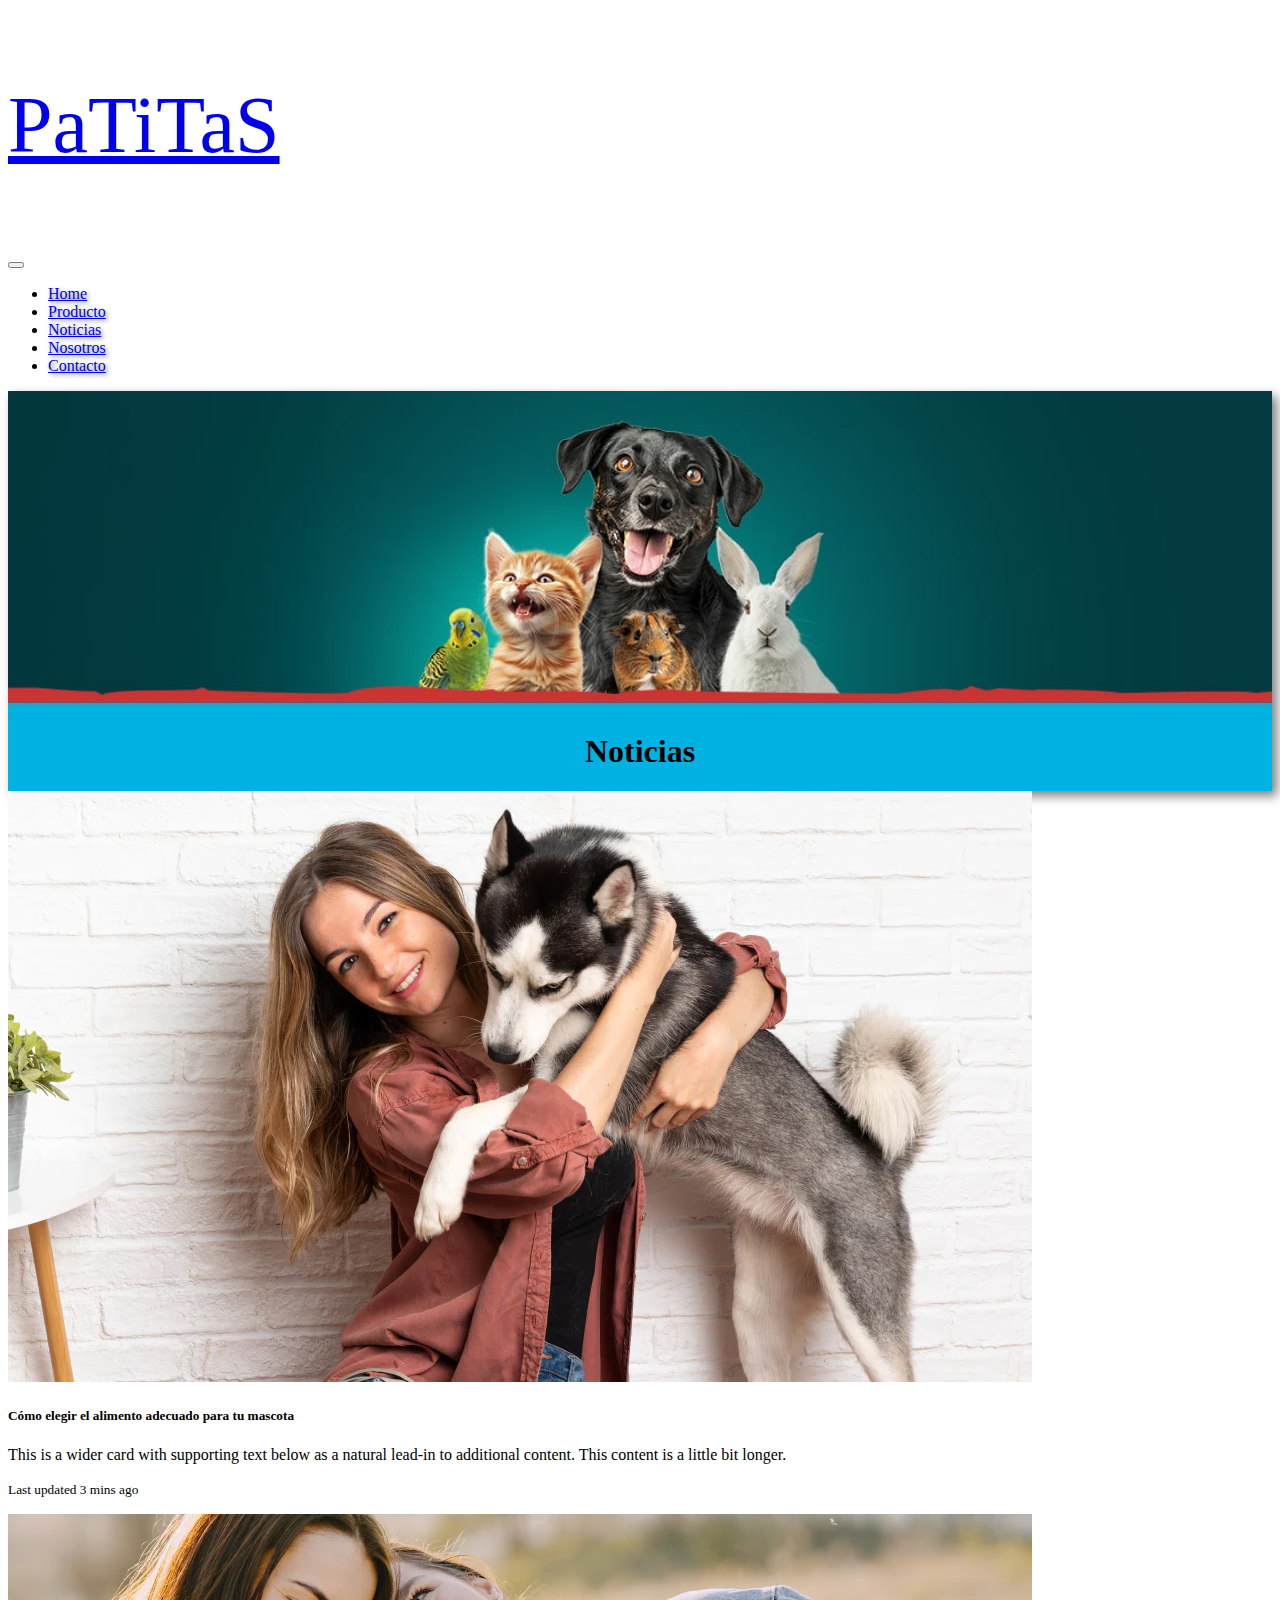
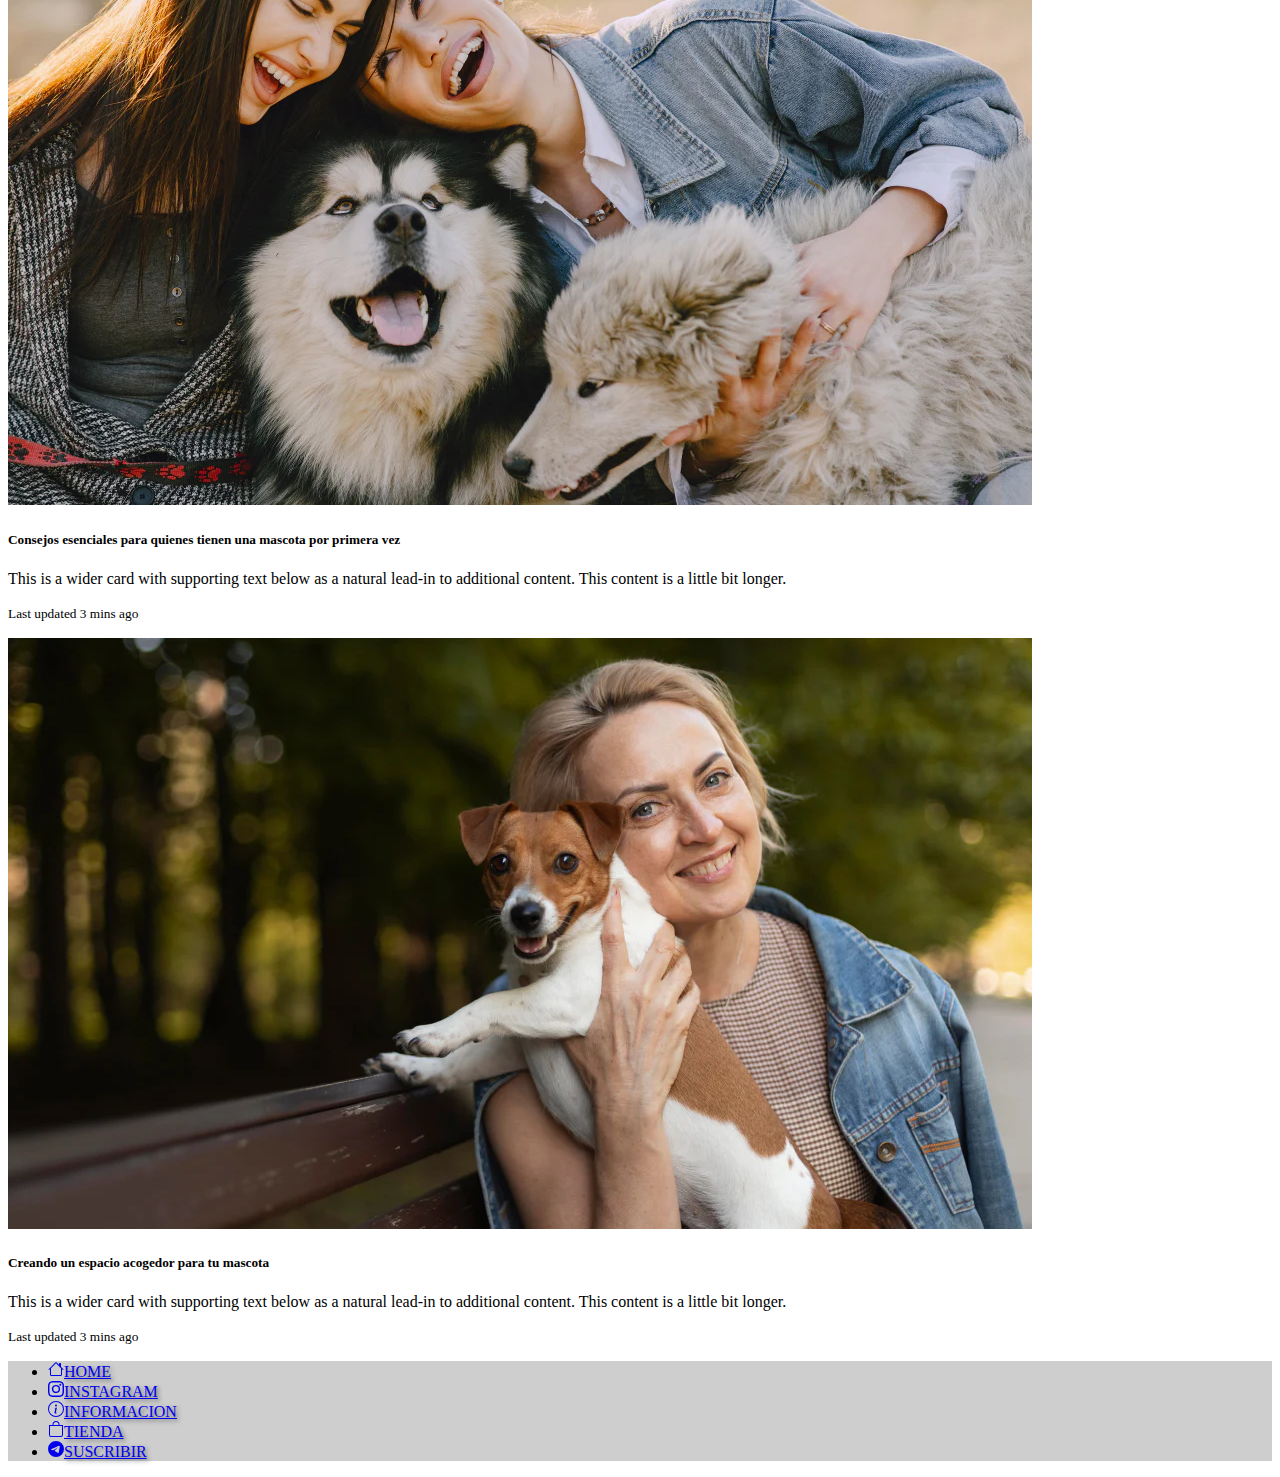
<file: pages/noticias.html>
<!DOCTYPE html>
<html lang="es">

<head>
    <meta charset="UTF-8">
    <meta name="viewport" content="width=device-width, initial-scale=1.0">
    <title>Noticias_Patitas</title>
    <link href="https://cdn.jsdelivr.net/npm/bootstrap@5.3.8/dist/css/bootstrap.min.css" rel="stylesheet"
        integrity="sha384-sRIl4kxILFvY47J16cr9ZwB07vP4J8+LH7qKQnuqkuIAvNWLzeN8tE5YBujZqJLB" crossorigin="anonymous">
    <link rel="stylesheet" href="/assets/css/style.css">
    <link rel="preconnect" href="https://fonts.googleapis.com">
    <link rel="preconnect" href="https://fonts.gstatic.com" crossorigin>
    <link href="https://fonts.googleapis.com/css2?family=TASA+Explorer:wght@700&display=swap" rel="stylesheet">
    <link href="https://fonts.googleapis.com/css2?family=Story+Script&family=TASA+Explorer:wght@800&display=swap"
        rel="stylesheet">
</head>

<body>
    <header>
        <div class="container">
            <div class="row">
                <div class="col-12">
                    <nav class="navbar navbar-expand-lg bg-body-tertiary">
                        <div class="container-fluid">
                            <a class="navbar-brand" href="#">
                                <p class="logo">PaTiTaS</p>
                            </a>
                            <button class="navbar-toggler" type="button" data-bs-toggle="collapse"
                                data-bs-target="#navbarSupportedContent" aria-controls="navbarSupportedContent"
                                aria-expanded="false" aria-label="Toggle navigation">
                                <span class="navbar-toggler-icon"></span>
                            </button>
                            <div class="collapse navbar-collapse justify-content-end estilo_menu"
                                id="navbarSupportedContent">
                                <ul class="navbar-nav mb-2 mb-lg-0">
                                    <li class="nav-item">
                                        <a class="nav-link " aria-current="page" href="/index.html">Home</a>
                                    </li>
                                    <li class="nav-item">
                                        <a class="nav-link" href="/pages/producto.html">Producto</a>
                                    </li>
                                    <li class="nav-item">
                                        <a class="nav-link active" href="#">Noticias</a>
                                    </li>
                                    <li class="nav-item">
                                        <a class="nav-link" href="/pages/nosotros.html">Nosotros</a>
                                    </li>
                                    <li class="nav-item">
                                        <a class="nav-link" href="/pages/contacto.html">Contacto</a>
                                    </li>
                                </ul>
                            </div>
                        </div>
                    </nav>
                </div>
            </div>
        </div>

    </header>
    <main>
        <div class="container imagen_secundaria">
            <div class="row my-1 py-1">
                <div class="col-12">
                    <div>
                        <h1>Noticias</h1>
                    </div>
                </div>
            </div>
        </div>
        <div class="container">
            <div class="row my-5 py-5">
                <div class="col-12">
                    <div class="card border-secondary mb-3" style=>
                        <div class="row g-0">
                            <div class="col-md-4">
                                <img src="/assets/img/blog-9_1024x1024.webp" class="img-fluid rounded-start" alt="...">
                            </div>
                            <div class="col-md-8">
                                <div class="card-body">
                                    <h5 class="card-title">Cómo elegir el alimento adecuado para tu mascota</h5>
                                    <p class="card-text">This is a wider card with supporting text below as a natural
                                        lead-in to additional content. This content is a little bit longer.</p>
                                    <p class="card-text"><small class="text-body-secondary">Last updated 3 mins
                                            ago</small></p>
                                </div>
                            </div>
                        </div>
                    </div>
                    <div class="card border-secondary mb-3" style=>
                        <div class="row g-0">
                            <div class="col-md-4">
                                <img src="/assets/img/blog-6_1024x1024.webp" class="img-fluid rounded-start" alt="...">
                            </div>
                            <div class="col-md-8">
                                <div class="card-body">
                                    <h5 class="card-title">Consejos esenciales para quienes tienen una mascota por
                                        primera vez</h5>
                                    <p class="card-text">This is a wider card with supporting text below as a natural
                                        lead-in to additional content. This content is a little bit longer.</p>
                                    <p class="card-text"><small class="text-body-secondary">Last updated 3 mins
                                            ago</small></p>
                                </div>
                            </div>
                        </div>
                    </div>
                    <div class="card border-secondary mb-3" style=>
                        <div class="row g-0">
                            <div class="col-md-4">
                                <img src="/assets/img/blog-8_1024x1024.webp" class="img-fluid rounded-start" alt="...">
                            </div>
                            <div class="col-md-8">
                                <div class="card-body">
                                    <h5 class="card-title">Creando un espacio acogedor para tu mascota</h5>
                                    <p class="card-text">This is a wider card with supporting text below as a natural
                                        lead-in to additional content. This content is a little bit longer.</p>
                                    <p class="card-text"><small class="text-body-secondary">Last updated 3 mins
                                            ago</small></p>
                                </div>
                            </div>
                        </div>
                    </div>
                </div>
            </div>
        </div>
    </main>
    <footer>
        <div class="container contenedor_footer">
            <div class="row my-5 py-5">
                <div class="col-12">
                    <nav class="navbar navbar-expand-lg ">
                        <div class="container-fluid">
                            <div class=" justify-content-end estilo_menu" id="navbarSupportedContent">
                                <ul class="navbar-nav mb-2 mb-lg-0">
                                    <li class="nav-item">
                                        <a class="nav-link " aria-current="page" href="#"><svg
                                                xmlns="http://www.w3.org/2000/svg" width="16" height="16"
                                                fill="currentColor" class="bi bi-house" viewBox="0 0 16 16">
                                                <path
                                                    d="M8.707 1.5a1 1 0 0 0-1.414 0L.646 8.146a.5.5 0 0 0 .708.708L2 8.207V13.5A1.5 1.5 0 0 0 3.5 15h9a1.5 1.5 0 0 0 1.5-1.5V8.207l.646.647a.5.5 0 0 0 .708-.708L13 5.793V2.5a.5.5 0 0 0-.5-.5h-1a.5.5 0 0 0-.5.5v1.293zM13 7.207V13.5a.5.5 0 0 1-.5.5h-9a.5.5 0 0 1-.5-.5V7.207l5-5z" />
                                            </svg>HOME</a>
                                    </li>
                                    <li class="nav-item">
                                        <a class="nav-link" href="#"><svg xmlns="http://www.w3.org/2000/svg" width="16"
                                                height="16" fill="currentColor" class="bi bi-instagram"
                                                viewBox="0 0 16 16">
                                                <path
                                                    d="M8 0C5.829 0 5.556.01 4.703.048 3.85.088 3.269.222 2.76.42a3.9 3.9 0 0 0-1.417.923A3.9 3.9 0 0 0 .42 2.76C.222 3.268.087 3.85.048 4.7.01 5.555 0 5.827 0 8.001c0 2.172.01 2.444.048 3.297.04.852.174 1.433.372 1.942.205.526.478.972.923 1.417.444.445.89.719 1.416.923.51.198 1.09.333 1.942.372C5.555 15.99 5.827 16 8 16s2.444-.01 3.298-.048c.851-.04 1.434-.174 1.943-.372a3.9 3.9 0 0 0 1.416-.923c.445-.445.718-.891.923-1.417.197-.509.332-1.09.372-1.942C15.99 10.445 16 10.173 16 8s-.01-2.445-.048-3.299c-.04-.851-.175-1.433-.372-1.941a3.9 3.9 0 0 0-.923-1.417A3.9 3.9 0 0 0 13.24.42c-.51-.198-1.092-.333-1.943-.372C10.443.01 10.172 0 7.998 0zm-.717 1.442h.718c2.136 0 2.389.007 3.232.046.78.035 1.204.166 1.486.275.373.145.64.319.92.599s.453.546.598.92c.11.281.24.705.275 1.485.039.843.047 1.096.047 3.231s-.008 2.389-.047 3.232c-.035.78-.166 1.203-.275 1.485a2.5 2.5 0 0 1-.599.919c-.28.28-.546.453-.92.598-.28.11-.704.24-1.485.276-.843.038-1.096.047-3.232.047s-2.39-.009-3.233-.047c-.78-.036-1.203-.166-1.485-.276a2.5 2.5 0 0 1-.92-.598 2.5 2.5 0 0 1-.6-.92c-.109-.281-.24-.705-.275-1.485-.038-.843-.046-1.096-.046-3.233s.008-2.388.046-3.231c.036-.78.166-1.204.276-1.486.145-.373.319-.64.599-.92s.546-.453.92-.598c.282-.11.705-.24 1.485-.276.738-.034 1.024-.044 2.515-.045zm4.988 1.328a.96.96 0 1 0 0 1.92.96.96 0 0 0 0-1.92m-4.27 1.122a4.109 4.109 0 1 0 0 8.217 4.109 4.109 0 0 0 0-8.217m0 1.441a2.667 2.667 0 1 1 0 5.334 2.667 2.667 0 0 1 0-5.334" />
                                            </svg>INSTAGRAM</a>
                                    </li>
                                    <li class="nav-item">
                                        <a class="nav-link" href="#"><svg xmlns="http://www.w3.org/2000/svg" width="16"
                                                height="16" fill="currentColor" class="bi bi-info-circle"
                                                viewBox="0 0 16 16">
                                                <path
                                                    d="M8 15A7 7 0 1 1 8 1a7 7 0 0 1 0 14m0 1A8 8 0 1 0 8 0a8 8 0 0 0 0 16" />
                                                <path
                                                    d="m8.93 6.588-2.29.287-.082.38.45.083c.294.07.352.176.288.469l-.738 3.468c-.194.897.105 1.319.808 1.319.545 0 1.178-.252 1.465-.598l.088-.416c-.2.176-.492.246-.686.246-.275 0-.375-.193-.304-.533zM9 4.5a1 1 0 1 1-2 0 1 1 0 0 1 2 0" />
                                            </svg>INFORMACION</a>
                                    </li>
                                    <li class="nav-item">
                                        <a class="nav-link" href="#"><svg xmlns="http://www.w3.org/2000/svg" width="16"
                                                height="16" fill="currentColor" class="bi bi-bag" viewBox="0 0 16 16">
                                                <path
                                                    d="M8 1a2.5 2.5 0 0 1 2.5 2.5V4h-5v-.5A2.5 2.5 0 0 1 8 1m3.5 3v-.5a3.5 3.5 0 1 0-7 0V4H1v10a2 2 0 0 0 2 2h10a2 2 0 0 0 2-2V4zM2 5h12v9a1 1 0 0 1-1 1H3a1 1 0 0 1-1-1z" />
                                            </svg>TIENDA</a>
                                    </li>
                                    <li class="nav-item">
                                        <a class="nav-link" href="#"><svg xmlns="http://www.w3.org/2000/svg" width="16"
                                                height="16" fill="currentColor" class="bi bi-telegram"
                                                viewBox="0 0 16 16">
                                                <path
                                                    d="M16 8A8 8 0 1 1 0 8a8 8 0 0 1 16 0M8.287 5.906q-1.168.486-4.666 2.01-.567.225-.595.442c-.03.243.275.339.69.47l.175.055c.408.133.958.288 1.243.294q.39.01.868-.32 3.269-2.206 3.374-2.23c.05-.012.12-.026.166.016s.042.12.037.141c-.03.129-1.227 1.241-1.846 1.817-.193.18-.33.307-.358.336a8 8 0 0 1-.188.186c-.38.366-.664.64.015 1.088.327.216.589.393.85.571.284.194.568.387.936.629q.14.092.27.187c.331.236.63.448.997.414.214-.02.435-.22.547-.82.265-1.417.786-4.486.906-5.751a1.4 1.4 0 0 0-.013-.315.34.34 0 0 0-.114-.217.53.53 0 0 0-.31-.093c-.3.005-.763.166-2.984 1.09" />
                                            </svg>SUSCRIBIR</a>
                                    </li>

                                </ul>
                            </div>
                        </div>
                    </nav>
                </div>
            </div>
        </div>
    </footer>
    <script src="https://cdn.jsdelivr.net/npm/bootstrap@5.3.8/dist/js/bootstrap.bundle.min.js"
        integrity="sha384-FKyoEForCGlyvwx9Hj09JcYn3nv7wiPVlz7YYwJrWVcXK/BmnVDxM+D2scQbITxI"
        crossorigin="anonymous"></script>
</body>

</html>
</file>
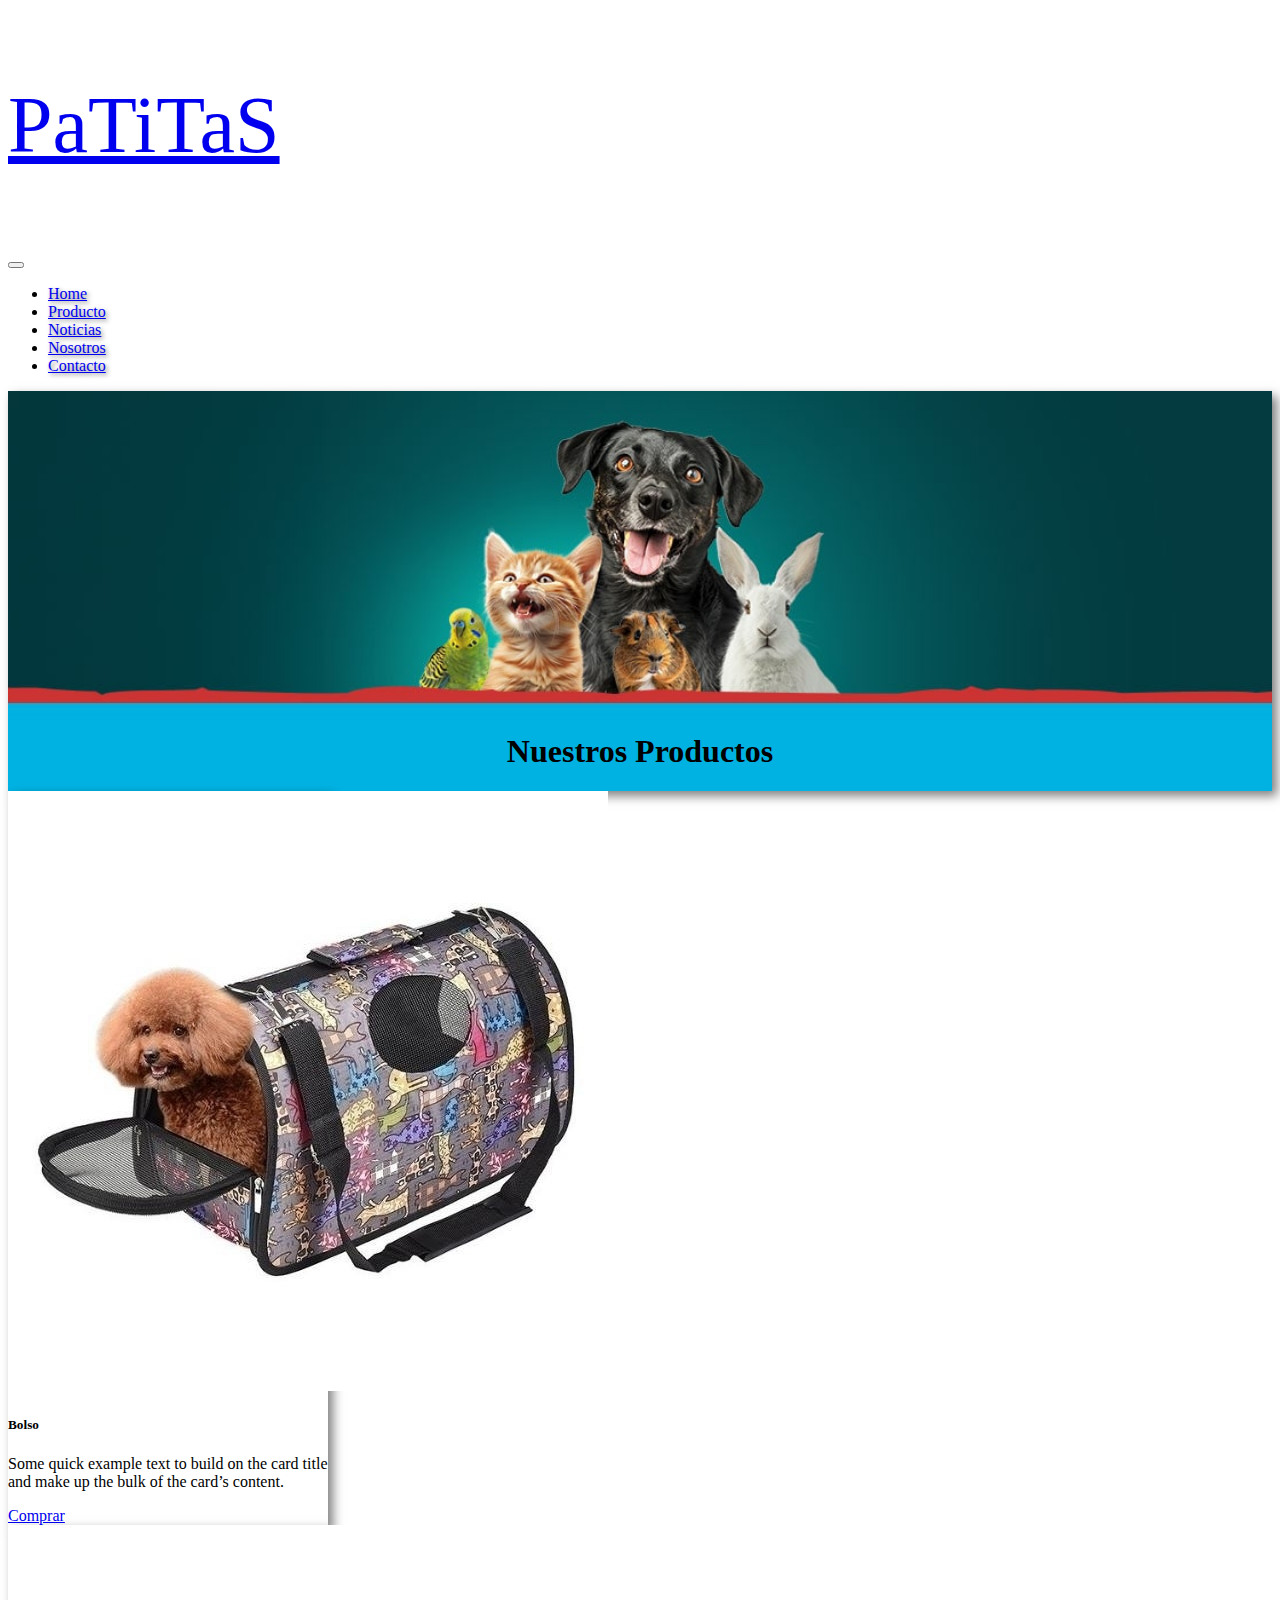
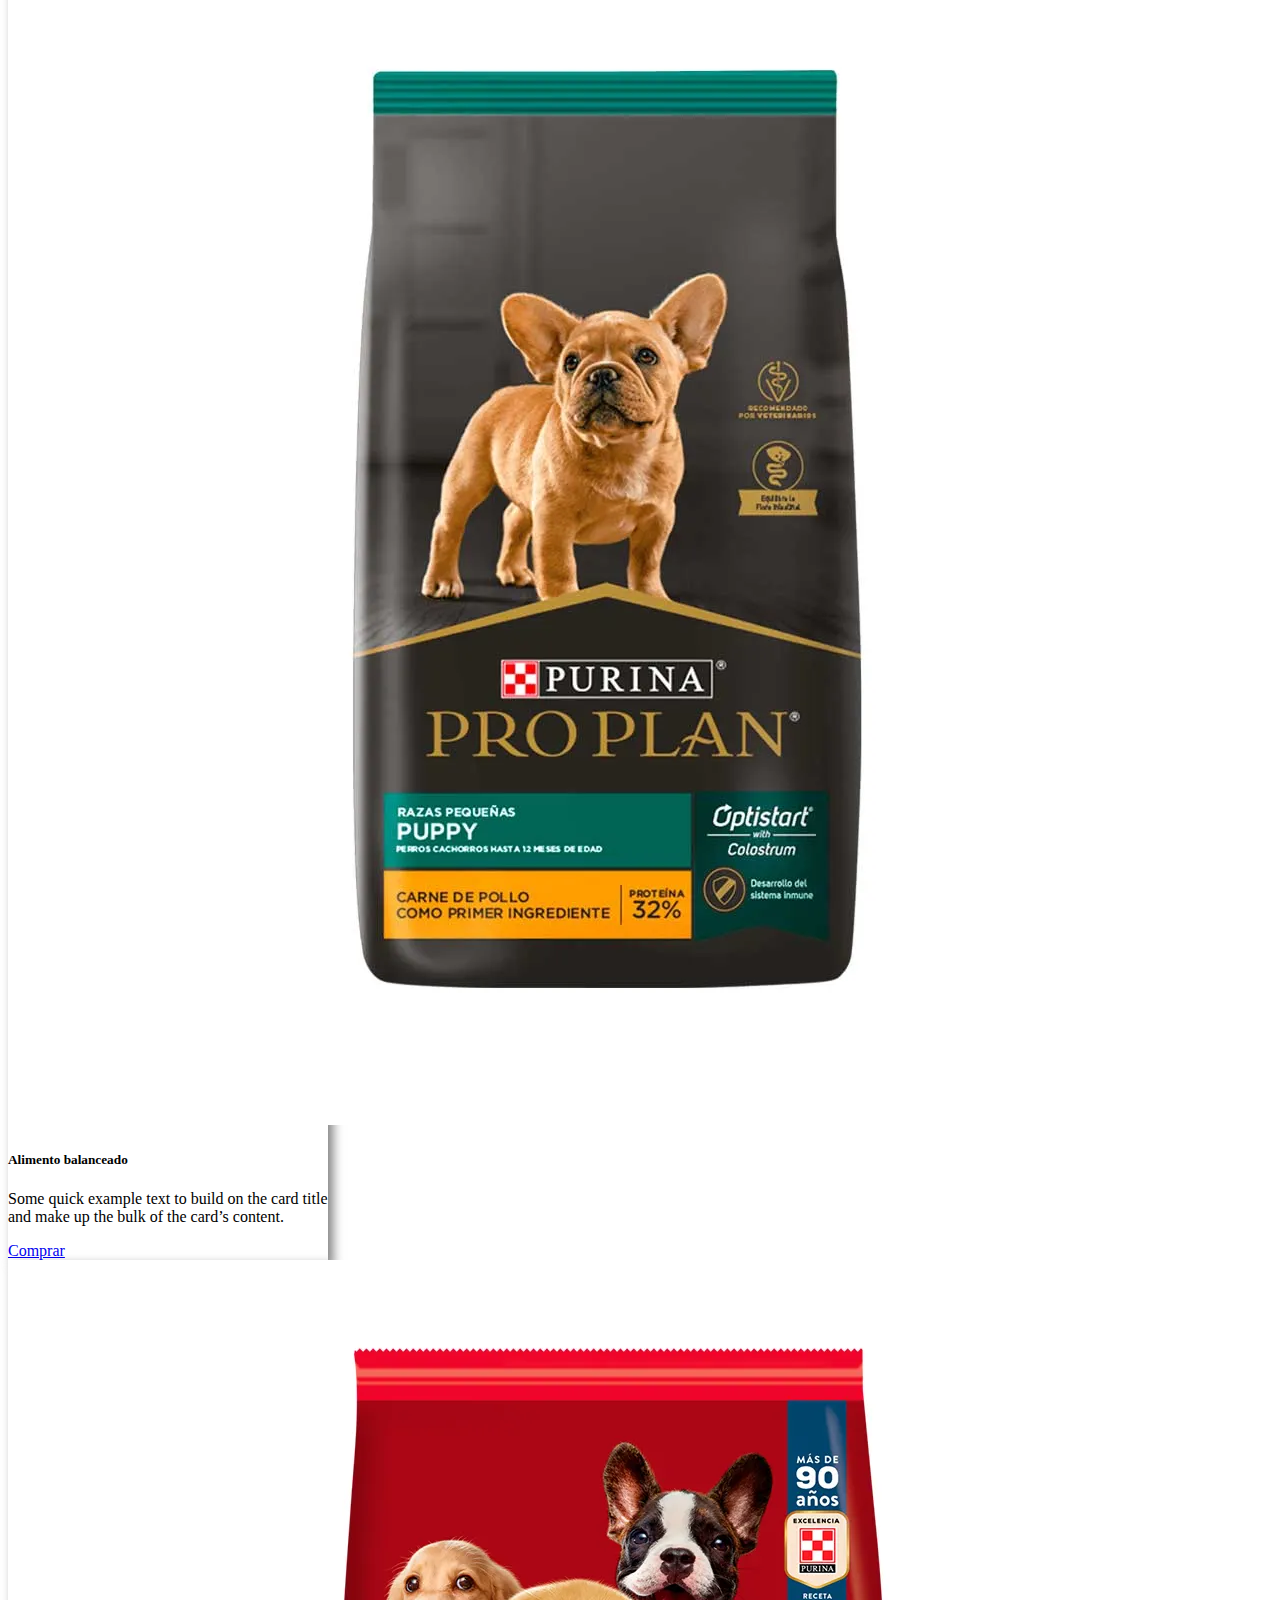
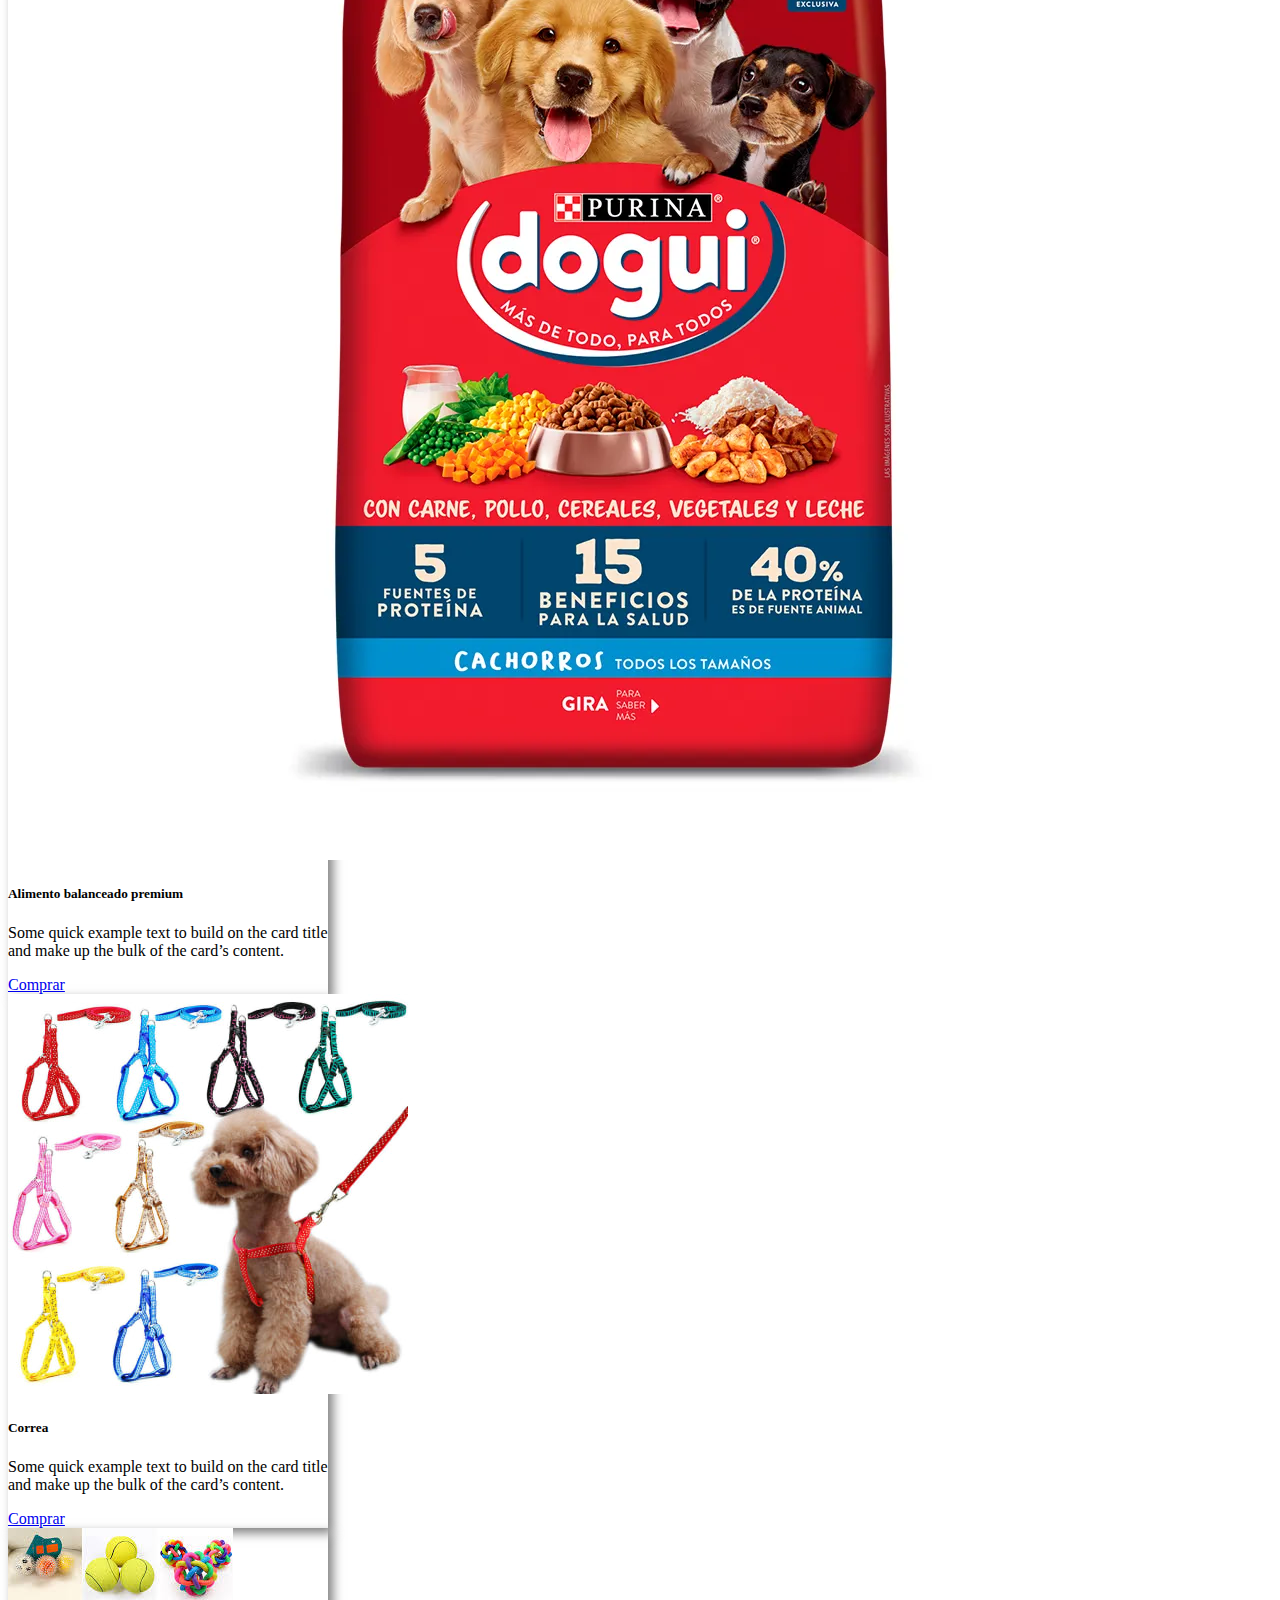
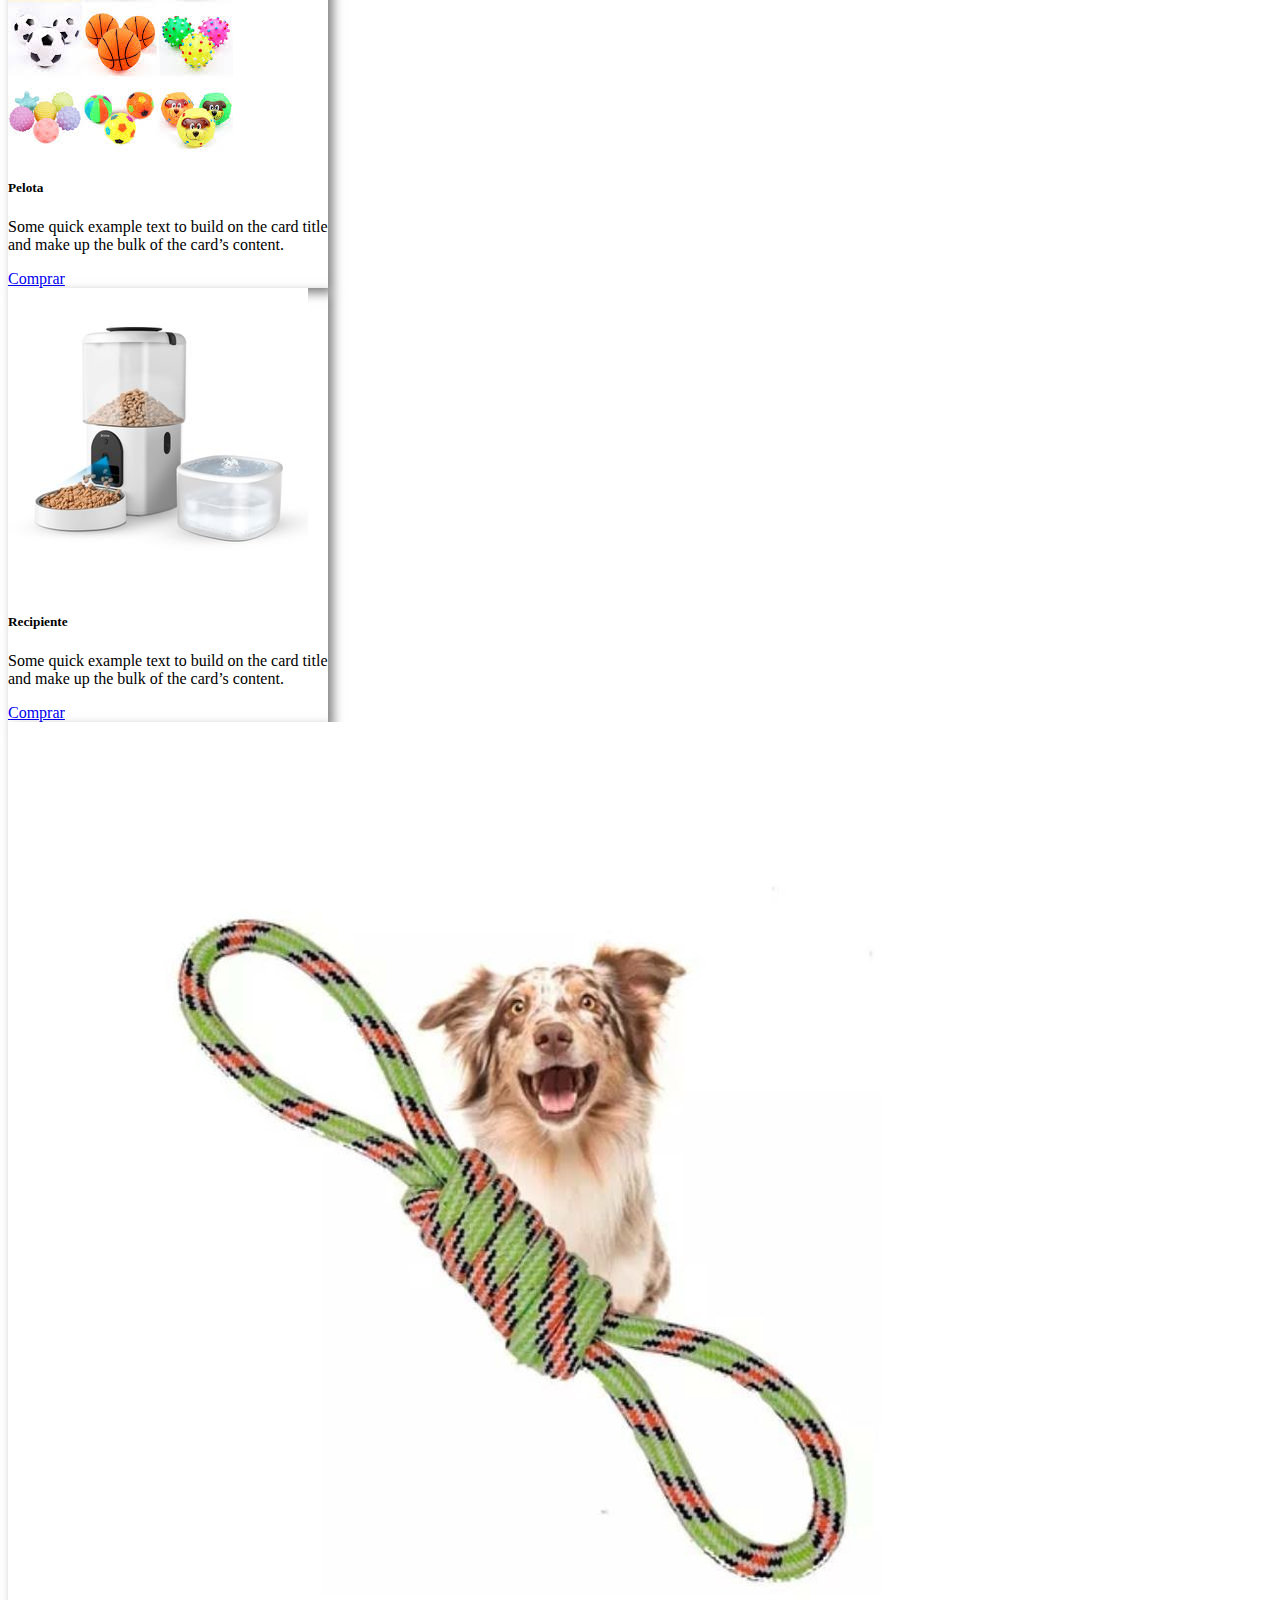
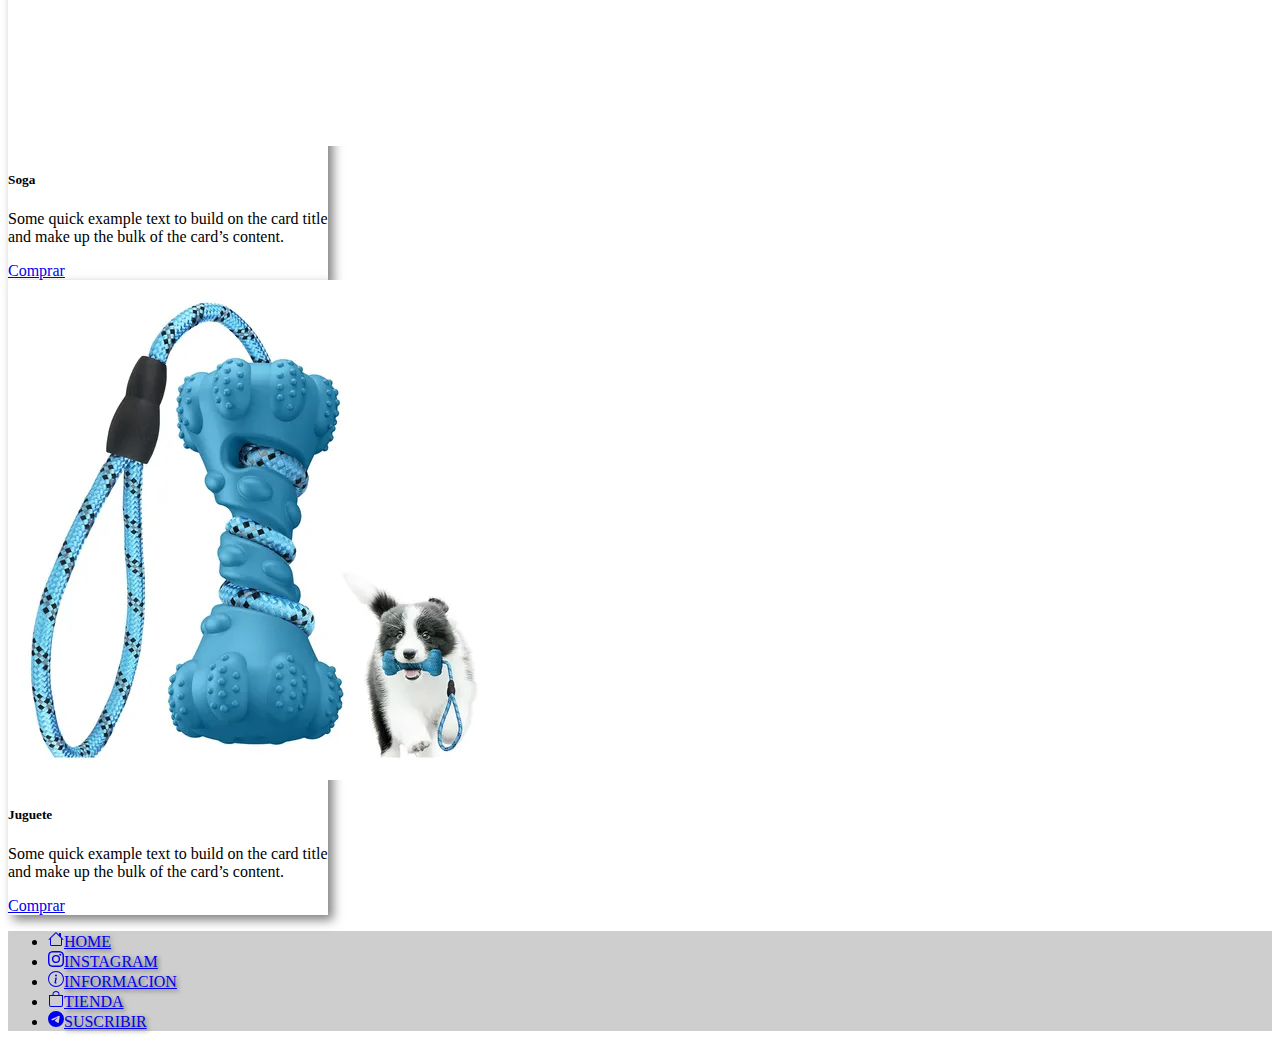
<file: pages/producto.html>
<!DOCTYPE html>
<html lang="es">

<head>
    <meta charset="UTF-8">
    <meta name="viewport" content="width=device-width, initial-scale=1.0">
    <title>Producto_Patitas</title>
    <link href="https://cdn.jsdelivr.net/npm/bootstrap@5.3.8/dist/css/bootstrap.min.css" rel="stylesheet"
        integrity="sha384-sRIl4kxILFvY47J16cr9ZwB07vP4J8+LH7qKQnuqkuIAvNWLzeN8tE5YBujZqJLB" crossorigin="anonymous">
    <link rel="stylesheet" href="/assets/css/style.css">
    <link rel="preconnect" href="https://fonts.googleapis.com">
    <link rel="preconnect" href="https://fonts.gstatic.com" crossorigin>
    <link href="https://fonts.googleapis.com/css2?family=TASA+Explorer:wght@700&display=swap" rel="stylesheet">
    <link href="https://fonts.googleapis.com/css2?family=Story+Script&family=TASA+Explorer:wght@800&display=swap"
        rel="stylesheet">
    <link rel="stylesheet" href="https://cdnjs.cloudflare.com/ajax/libs/animate.css/4.1.1/animate.min.css" />
</head>

<body>
    <header>

        <div class="container">
            <div class="row">
                <div class="col-12">
                    <nav class="navbar navbar-expand-lg bg-body-tertiary">
                        <div class="container-fluid">
                            <a class="navbar-brand" href="#">
                                <p class="logo">PaTiTaS</p>
                            </a>
                            <button class="navbar-toggler" type="button" data-bs-toggle="collapse"
                                data-bs-target="#navbarSupportedContent" aria-controls="navbarSupportedContent"
                                aria-expanded="false" aria-label="Toggle navigation">
                                <span class="navbar-toggler-icon"></span>
                            </button>
                            <div class="collapse navbar-collapse justify-content-end estilo_menu"
                                id="navbarSupportedContent">
                                <ul class="navbar-nav mb-2 mb-lg-0">
                                    <li class="nav-item">
                                        <a class="nav-link " aria-current="page" href="/index.html">Home</a>
                                    </li>
                                    <li class="nav-item">
                                        <a class="nav-link active" href="#">Producto</a>
                                    </li>
                                    <li class="nav-item">
                                        <a class="nav-link" href="/pages/noticias.html">Noticias</a>
                                    </li>
                                    <li class="nav-item">
                                        <a class="nav-link" href="/pages/nosotros.html">Nosotros</a>
                                    </li>
                                    <li class="nav-item">
                                        <a class="nav-link" href="/pages/contacto.html">Contacto</a>
                                    </li>
                                </ul>
                            </div>
                        </div>
                    </nav>
                </div>
            </div>
        </div>

    </header>
    <main>
        <div class="container imagen_secundaria">
            <div class="row my-1 py-1">
                <div class="col-12 animate__animated animate__lightSpeedInLeft">
                    <div>
                        <h1>Nuestros Productos</h1>
                    </div>
                </div>
            </div>
        </div>
        <div class="container">
            <div class="row my-5 imagenes_productos">
                <div class="col-12 col-md-6 col-lg-4 d-flex justify-content-center">
                    <div class="card text-center h-100 borde_tarjeta" style="width: 20rem;">
                        <img class="w-100" src="/assets/img/bolsodeperro.jpg" class="card-img-top" alt="...">
                        <div class="card-body">
                            <h5 class="card-title">Bolso</h5>
                            <p class="card-text">Some quick example text to build on the card title and make up the bulk
                                of the
                                card’s content.</p>
                            <a href="/pages/producto.html" class="btn btn-outline-warning">Comprar</a>
                        </div>
                    </div>
                </div>
                <div class="col-12 col-md-6 col-lg-4 d-flex justify-content-center ">
                    <div class="card text-center h-100 borde_tarjeta" style="width: 20rem;">
                        <img class="w-100" src="/assets/img/comidaperro.webp" class="card-img-top" alt="...">
                        <div class="card-body">
                            <h5 class="card-title">Alimento balanceado</h5>
                            <p class="card-text">Some quick example text to build on the card title and make up the
                                bulk of the
                                card’s content.</p>
                            <a href="/pages/producto.html" class="btn btn-outline-warning">Comprar</a>
                        </div>
                    </div>
                </div>
                <div class="col-12 col-md-6 col-lg-4 d-flex justify-content-center">
                    <div class="card text-center h-100 borde_tarjeta" style="width: 20rem;">
                        <img class="w-100" src="/assets/img/comidaperro2.webp" class="card-img-top" alt="...">
                        <div class="card-body">
                            <h5 class="card-title">Alimento balanceado premium</h5>
                            <p class="card-text">Some quick example text to build on the card title and make up
                                the bulk of the
                                card’s content.</p>
                            <a href="/pages/producto.html" class="btn btn-outline-warning">Comprar</a>
                        </div>
                    </div>
                </div>
                <div class="col-12 col-md-6 col-lg-4 d-flex justify-content-center">
                    <div class="card text-center h-100 borde_tarjeta" style="width: 20rem;">
                        <img class="w-100" src="/assets/img/correadeperro.jpg" class="card-img-top" alt="...">
                        <div class="card-body">
                            <h5 class="card-title">Correa</h5>
                            <p class="card-text">Some quick example text to build on the card title and make up
                                the bulk of the
                                card’s content.</p>
                            <a href="/pages/producto.html" class="btn btn-outline-warning">Comprar</a>
                        </div>
                    </div>
                </div>
                <div class="col-12 col-md-6 col-lg-4 d-flex justify-content-center">
                    <div class="card text-center h-100 borde_tarjeta" style="width: 20rem;">
                        <img class="w-100" src="/assets/img/pelotasdeperro.jpg" class="card-img-top" alt="...">
                        <div class="card-body">
                            <h5 class="card-title">Pelota</h5>
                            <p class="card-text">Some quick example text to build on the card title and make up
                                the bulk of the
                                card’s content.</p>
                            <a href="/pages/producto.html" class="btn btn-outline-warning">Comprar</a>
                        </div>
                    </div>
                </div>
                <div class="col-12 col-md-6 col-lg-4 d-flex justify-content-center">
                    <div class="card text-center h-100 borde_tarjeta" style="width: 20rem;">
                        <img class="w-100" src="/assets/img/recipienteperro.jpg" class="card-img-top" alt="...">
                        <div class="card-body">
                            <h5 class="card-title">Recipiente</h5>
                            <p class="card-text">Some quick example text to build on the card title and make up
                                the bulk of the
                                card’s content.</p>
                            <a href="/pages/producto.html" class="btn btn-outline-warning">Comprar</a>
                        </div>
                    </div>
                </div>
                <div class="col-12 col-md-6 col-lg-4 d-flex justify-content-center">
                    <div class="card text-center h-100 borde_tarjeta" style="width: 20rem;">
                        <img class="w-100" src="/assets/img/sogadeperro.jpg" class="card-img-top" alt="...">
                        <div class="card-body">
                            <h5 class="card-title">Soga</h5>
                            <p class="card-text">Some quick example text to build on the card title and make up
                                the bulk of the
                                card’s content.</p>
                            <a href="/pages/producto.html" class="btn btn-outline-warning">Comprar</a>
                        </div>
                    </div>
                </div>
                <div class="col-12 col-md-6 col-lg-4 d-flex justify-content-center">
                    <div class="card text-center h-100 borde_tarjeta" style="width: 20rem;">
                        <img class="w-100" src="/assets/img/juguetedeperro.webp" class="card-img-top" alt="...">
                        <div class="card-body">
                            <h5 class="card-title">Juguete</h5>
                            <p class="card-text">Some quick example text to build on the card title and make up
                                the bulk of the
                                card’s content.</p>
                            <a href="/pages/producto.html" class="btn btn-outline-warning">Comprar</a>
                        </div>
                    </div>
                </div>
            </div>
        </div>
    </main>
    <footer>
        <div class="container contenedor_footer">
            <div class="row my-5 py-5">
                <div class="col-12">
                    <nav class="navbar navbar-expand-lg ">
                        <div class="container-fluid">
                            <div class=" justify-content-end estilo_menu" id="navbarSupportedContent">
                                <ul class="navbar-nav mb-2 mb-lg-0">
                                    <li class="nav-item">
                                        <a class="nav-link " aria-current="page" href="#"><svg
                                                xmlns="http://www.w3.org/2000/svg" width="16" height="16"
                                                fill="currentColor" class="bi bi-house" viewBox="0 0 16 16">
                                                <path
                                                    d="M8.707 1.5a1 1 0 0 0-1.414 0L.646 8.146a.5.5 0 0 0 .708.708L2 8.207V13.5A1.5 1.5 0 0 0 3.5 15h9a1.5 1.5 0 0 0 1.5-1.5V8.207l.646.647a.5.5 0 0 0 .708-.708L13 5.793V2.5a.5.5 0 0 0-.5-.5h-1a.5.5 0 0 0-.5.5v1.293zM13 7.207V13.5a.5.5 0 0 1-.5.5h-9a.5.5 0 0 1-.5-.5V7.207l5-5z" />
                                            </svg>HOME</a>
                                    </li>
                                    <li class="nav-item">
                                        <a class="nav-link" href="#"><svg xmlns="http://www.w3.org/2000/svg" width="16"
                                                height="16" fill="currentColor" class="bi bi-instagram"
                                                viewBox="0 0 16 16">
                                                <path
                                                    d="M8 0C5.829 0 5.556.01 4.703.048 3.85.088 3.269.222 2.76.42a3.9 3.9 0 0 0-1.417.923A3.9 3.9 0 0 0 .42 2.76C.222 3.268.087 3.85.048 4.7.01 5.555 0 5.827 0 8.001c0 2.172.01 2.444.048 3.297.04.852.174 1.433.372 1.942.205.526.478.972.923 1.417.444.445.89.719 1.416.923.51.198 1.09.333 1.942.372C5.555 15.99 5.827 16 8 16s2.444-.01 3.298-.048c.851-.04 1.434-.174 1.943-.372a3.9 3.9 0 0 0 1.416-.923c.445-.445.718-.891.923-1.417.197-.509.332-1.09.372-1.942C15.99 10.445 16 10.173 16 8s-.01-2.445-.048-3.299c-.04-.851-.175-1.433-.372-1.941a3.9 3.9 0 0 0-.923-1.417A3.9 3.9 0 0 0 13.24.42c-.51-.198-1.092-.333-1.943-.372C10.443.01 10.172 0 7.998 0zm-.717 1.442h.718c2.136 0 2.389.007 3.232.046.78.035 1.204.166 1.486.275.373.145.64.319.92.599s.453.546.598.92c.11.281.24.705.275 1.485.039.843.047 1.096.047 3.231s-.008 2.389-.047 3.232c-.035.78-.166 1.203-.275 1.485a2.5 2.5 0 0 1-.599.919c-.28.28-.546.453-.92.598-.28.11-.704.24-1.485.276-.843.038-1.096.047-3.232.047s-2.39-.009-3.233-.047c-.78-.036-1.203-.166-1.485-.276a2.5 2.5 0 0 1-.92-.598 2.5 2.5 0 0 1-.6-.92c-.109-.281-.24-.705-.275-1.485-.038-.843-.046-1.096-.046-3.233s.008-2.388.046-3.231c.036-.78.166-1.204.276-1.486.145-.373.319-.64.599-.92s.546-.453.92-.598c.282-.11.705-.24 1.485-.276.738-.034 1.024-.044 2.515-.045zm4.988 1.328a.96.96 0 1 0 0 1.92.96.96 0 0 0 0-1.92m-4.27 1.122a4.109 4.109 0 1 0 0 8.217 4.109 4.109 0 0 0 0-8.217m0 1.441a2.667 2.667 0 1 1 0 5.334 2.667 2.667 0 0 1 0-5.334" />
                                            </svg>INSTAGRAM</a>
                                    </li>
                                    <li class="nav-item">
                                        <a class="nav-link" href="#"><svg xmlns="http://www.w3.org/2000/svg" width="16"
                                                height="16" fill="currentColor" class="bi bi-info-circle"
                                                viewBox="0 0 16 16">
                                                <path
                                                    d="M8 15A7 7 0 1 1 8 1a7 7 0 0 1 0 14m0 1A8 8 0 1 0 8 0a8 8 0 0 0 0 16" />
                                                <path
                                                    d="m8.93 6.588-2.29.287-.082.38.45.083c.294.07.352.176.288.469l-.738 3.468c-.194.897.105 1.319.808 1.319.545 0 1.178-.252 1.465-.598l.088-.416c-.2.176-.492.246-.686.246-.275 0-.375-.193-.304-.533zM9 4.5a1 1 0 1 1-2 0 1 1 0 0 1 2 0" />
                                            </svg>INFORMACION</a>
                                    </li>
                                    <li class="nav-item">
                                        <a class="nav-link" href="#"><svg xmlns="http://www.w3.org/2000/svg" width="16"
                                                height="16" fill="currentColor" class="bi bi-bag" viewBox="0 0 16 16">
                                                <path
                                                    d="M8 1a2.5 2.5 0 0 1 2.5 2.5V4h-5v-.5A2.5 2.5 0 0 1 8 1m3.5 3v-.5a3.5 3.5 0 1 0-7 0V4H1v10a2 2 0 0 0 2 2h10a2 2 0 0 0 2-2V4zM2 5h12v9a1 1 0 0 1-1 1H3a1 1 0 0 1-1-1z" />
                                            </svg>TIENDA</a>
                                    </li>
                                    <li class="nav-item">
                                        <a class="nav-link" href="#"><svg xmlns="http://www.w3.org/2000/svg" width="16"
                                                height="16" fill="currentColor" class="bi bi-telegram"
                                                viewBox="0 0 16 16">
                                                <path
                                                    d="M16 8A8 8 0 1 1 0 8a8 8 0 0 1 16 0M8.287 5.906q-1.168.486-4.666 2.01-.567.225-.595.442c-.03.243.275.339.69.47l.175.055c.408.133.958.288 1.243.294q.39.01.868-.32 3.269-2.206 3.374-2.23c.05-.012.12-.026.166.016s.042.12.037.141c-.03.129-1.227 1.241-1.846 1.817-.193.18-.33.307-.358.336a8 8 0 0 1-.188.186c-.38.366-.664.64.015 1.088.327.216.589.393.85.571.284.194.568.387.936.629q.14.092.27.187c.331.236.63.448.997.414.214-.02.435-.22.547-.82.265-1.417.786-4.486.906-5.751a1.4 1.4 0 0 0-.013-.315.34.34 0 0 0-.114-.217.53.53 0 0 0-.31-.093c-.3.005-.763.166-2.984 1.09" />
                                            </svg>SUSCRIBIR</a>
                                    </li>

                                </ul>
                            </div>
                        </div>
                    </nav>
                </div>
            </div>
        </div>
    </footer>
    <script src="https://cdn.jsdelivr.net/npm/bootstrap@5.3.8/dist/js/bootstrap.bundle.min.js"
        integrity="sha384-FKyoEForCGlyvwx9Hj09JcYn3nv7wiPVlz7YYwJrWVcXK/BmnVDxM+D2scQbITxI"
        crossorigin="anonymous"></script>
</body>

</html>
</file>
<file: assets/css/style.css>
/* aca empieza el header*/
/*body {
    padding: 0;
    margin: 0;
    font-family: "TASA Explorer", sans-serif;
    font-optical-sizing: auto;
    min-height: 100dvh;

}*/

.imagen_principal {
    background-image: url(/assets/img/slideshow-h1-1.webp);
    background-size: cover;
    background-repeat: no-repeat;
    background-position: center;
    height: 600px;
    width: 100%;
    display: flex;
    flex-direction: column;
    justify-content: center;
    align-items: center;
    box-shadow: 5px 5px 10px rgba(0, 0, 0, 0.5);
}


.logo {
    width: 150px;
    transition: transform 0.3s ease-in-out;
    cursor: pointer;
    font-size: 80px;
}

.logo:hover {
    transform: scale(1.1) rotate(5deg);
}

.estilo_menu {
    text-shadow: 2px 2px 4px rgba(0, 0, 0, 0.5);
}

.estilo_menu a:hover {
    color: rgb(255, 72, 0);
}

.main_titulo {
    grid-column: 1 / -1;
    text-align: center;
    text-decoration: underline;
    text-shadow: 2px 2px 5px rgba(0, 0, 0, 0.5);
}

.contenedor_footer {
    background-color: rgba(0, 0, 0, 0.194);
}

/*estilo de html.producto*/
.imagen_secundaria {
    background-image: url(/assets/img/Dia-de-la-salud-de-tu-mascota.jpg);
    background-size: cover;
    background-repeat: no-repeat;
    background-position: center;
    height: 400px;
    width: 100%;
    display: flex;
    flex-direction: column;
    justify-content: end;
    align-items: center;
    box-shadow: 5px 5px 10px rgba(0, 0, 0, 0.5);
}

.imagenes_productos {
    row-gap: 20px;
}

.borde_tarjeta {
    box-shadow: 5px 5px 10px rgba(0, 0, 0, 0.5);
}

/*estilo de html.nosotros*/

.imagen_nosotros {
    background-image: url(/assets/img/mascotas.jpg);
    background-size: cover;
    background-repeat: no-repeat;
    background-position: center;
    height: 400px;
    width: 100%;
    display: flex;
    flex-direction: column;
    justify-content: end;
    align-items: center;
    box-shadow: 5px 5px 10px rgba(0, 0, 0, 0.5);
}

/*estilo de html.contacto
.contenedor_formulario {
    display: grid;
    grid-template-columns: repeat(2, 1fr);
    align-items: center;
    justify-content: center;
    gap: 20px;
    place-items: center;
}

.formulario {
    display: flex;
    flex-direction: column;
}
*/

/*medias queries
@media(max-width:991px) {
    .header_menu ul {
        display: grid;
    }

    .header_titulo {
        font-size: 18px;
    }

    .contenedor_header p {
        padding: 7px;
    }

    .footer_menu ul {
        display: grid;
    }

    .contenedor_header_producto {
        height: 110px;
    }

}


@media(max-width:480px) {
    .header_menu ul {
        display: grid;
    }

    .header_titulo {
        font-size: 18px;
    }

    .contenedor_header p {
        padding: 7px;
    }

    .footer_menu ul {
        display: grid;
    }

    .contenedor_productos {
        display: flex;
        flex-direction: column;
    }

    .contenedor_header_producto {
        height: 110px;
    }

    .contenedor_coleccion {
        display: flex;
        flex-direction: column;
    }
}*/
</file>
